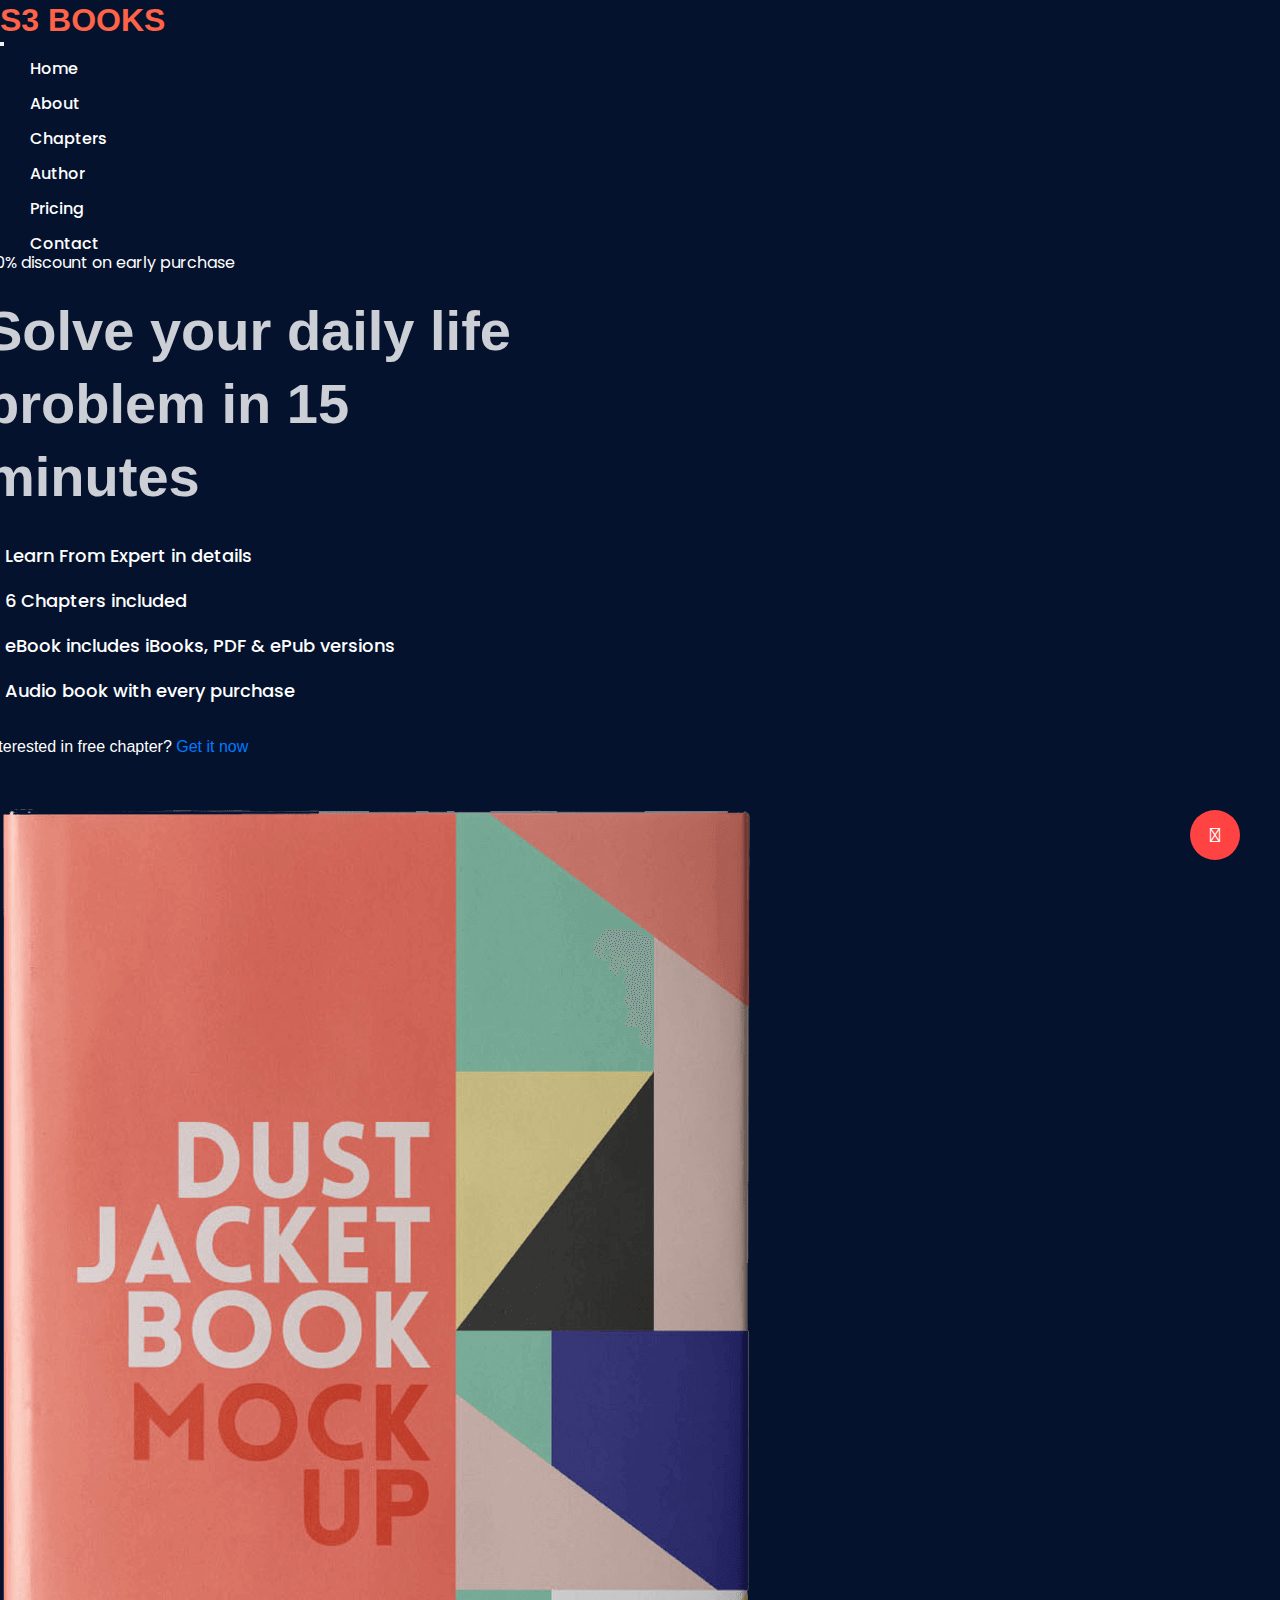
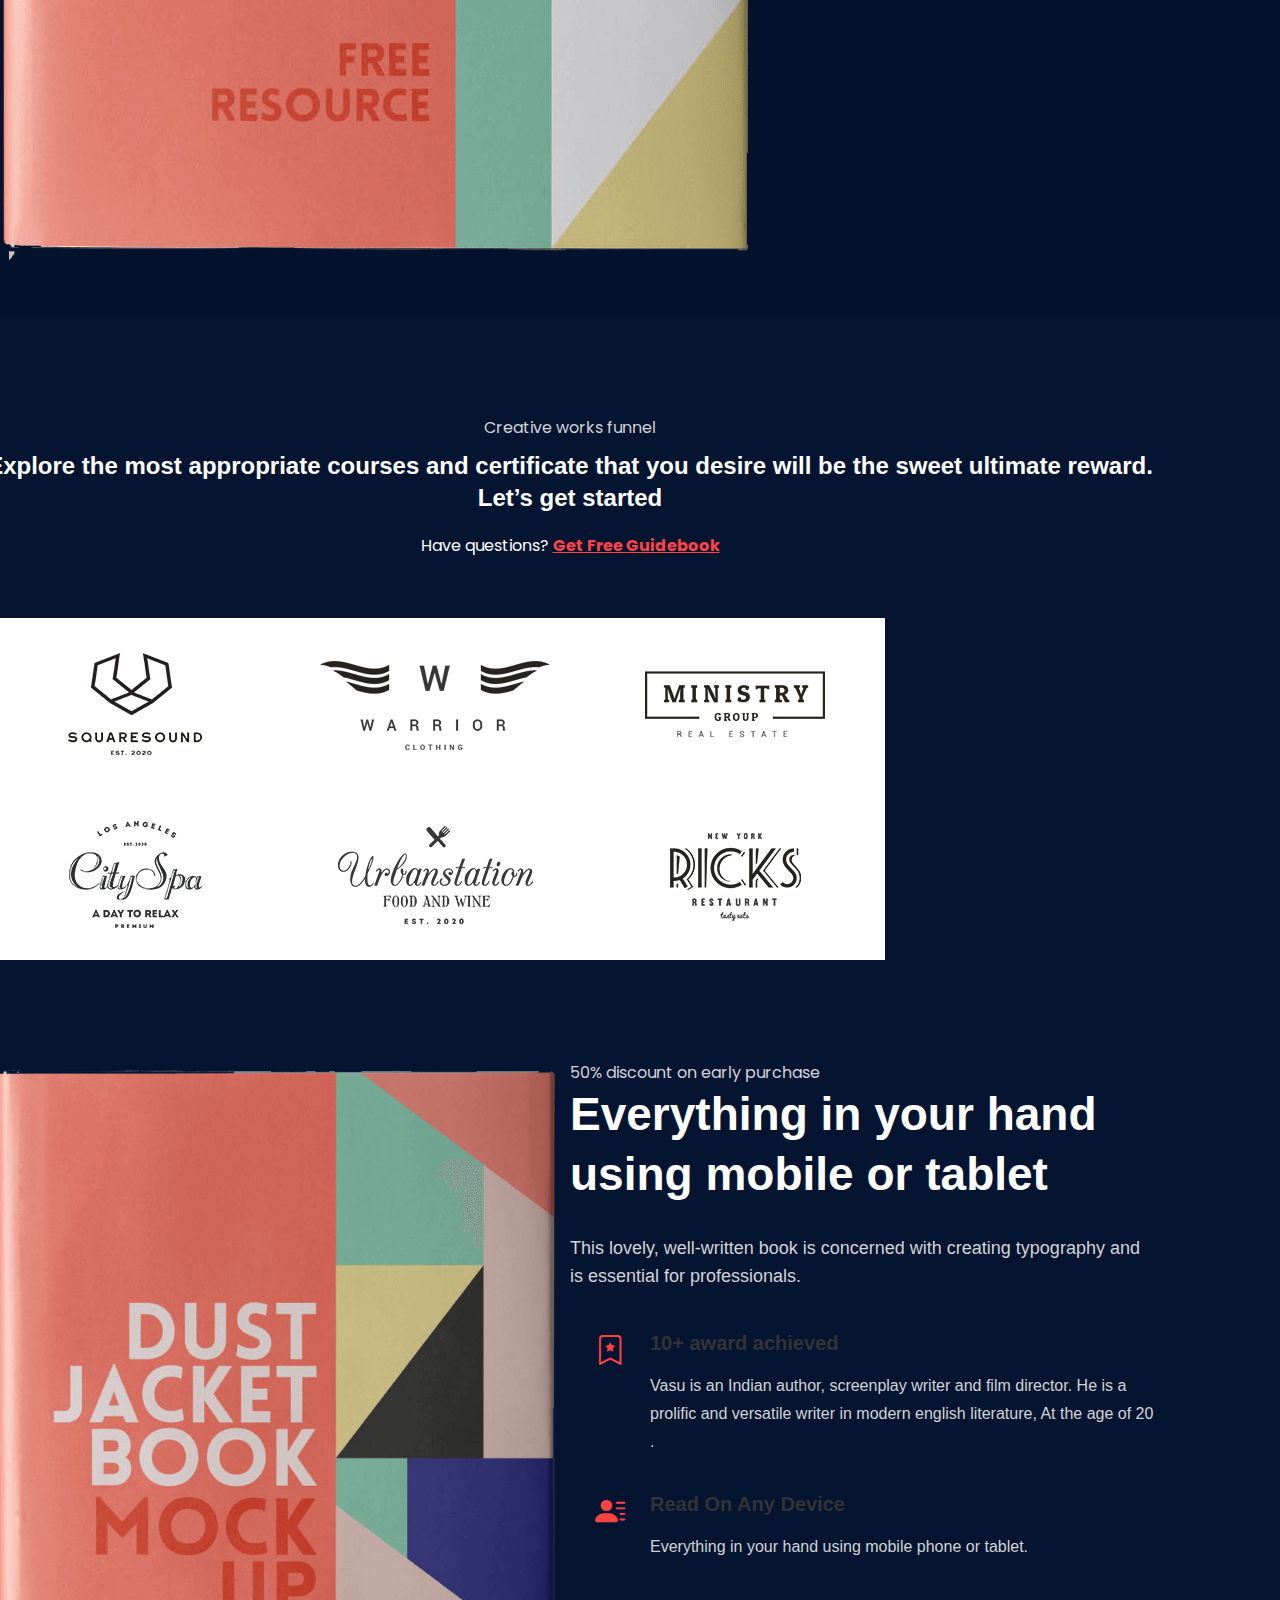
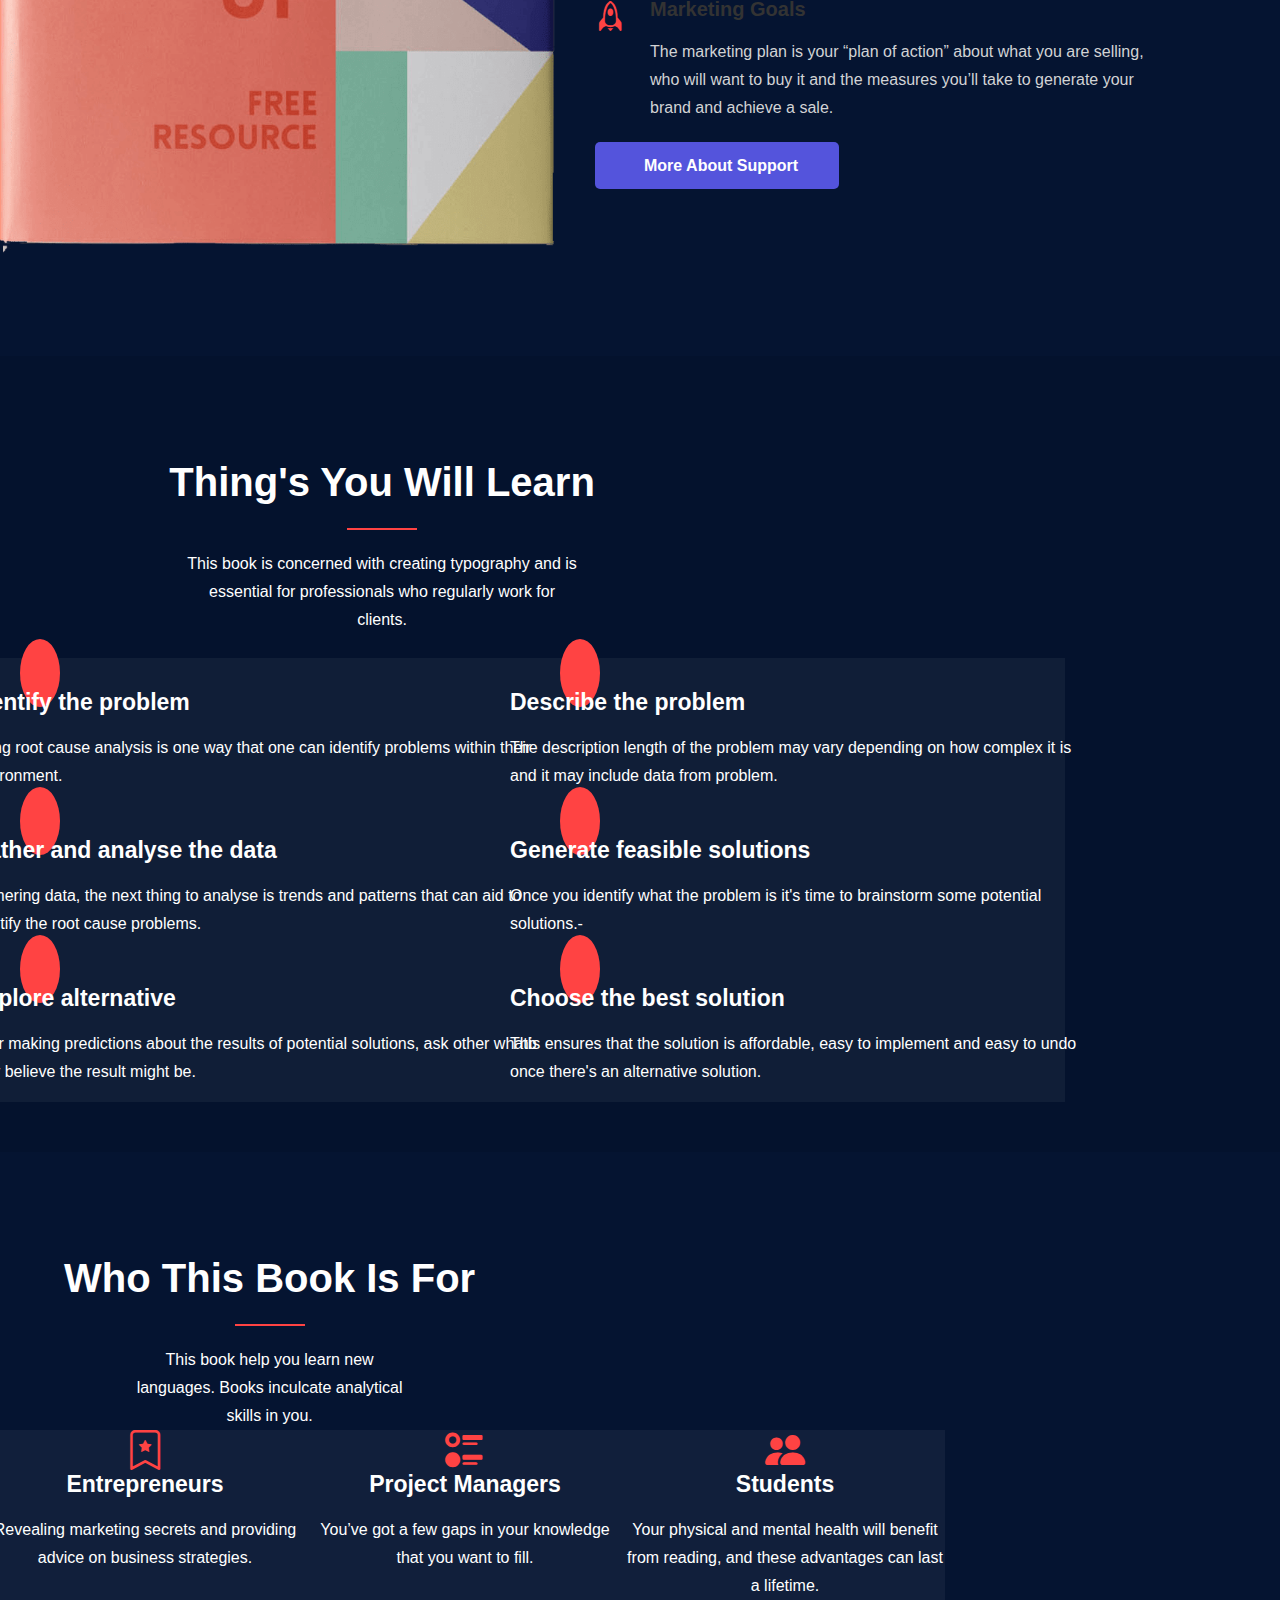
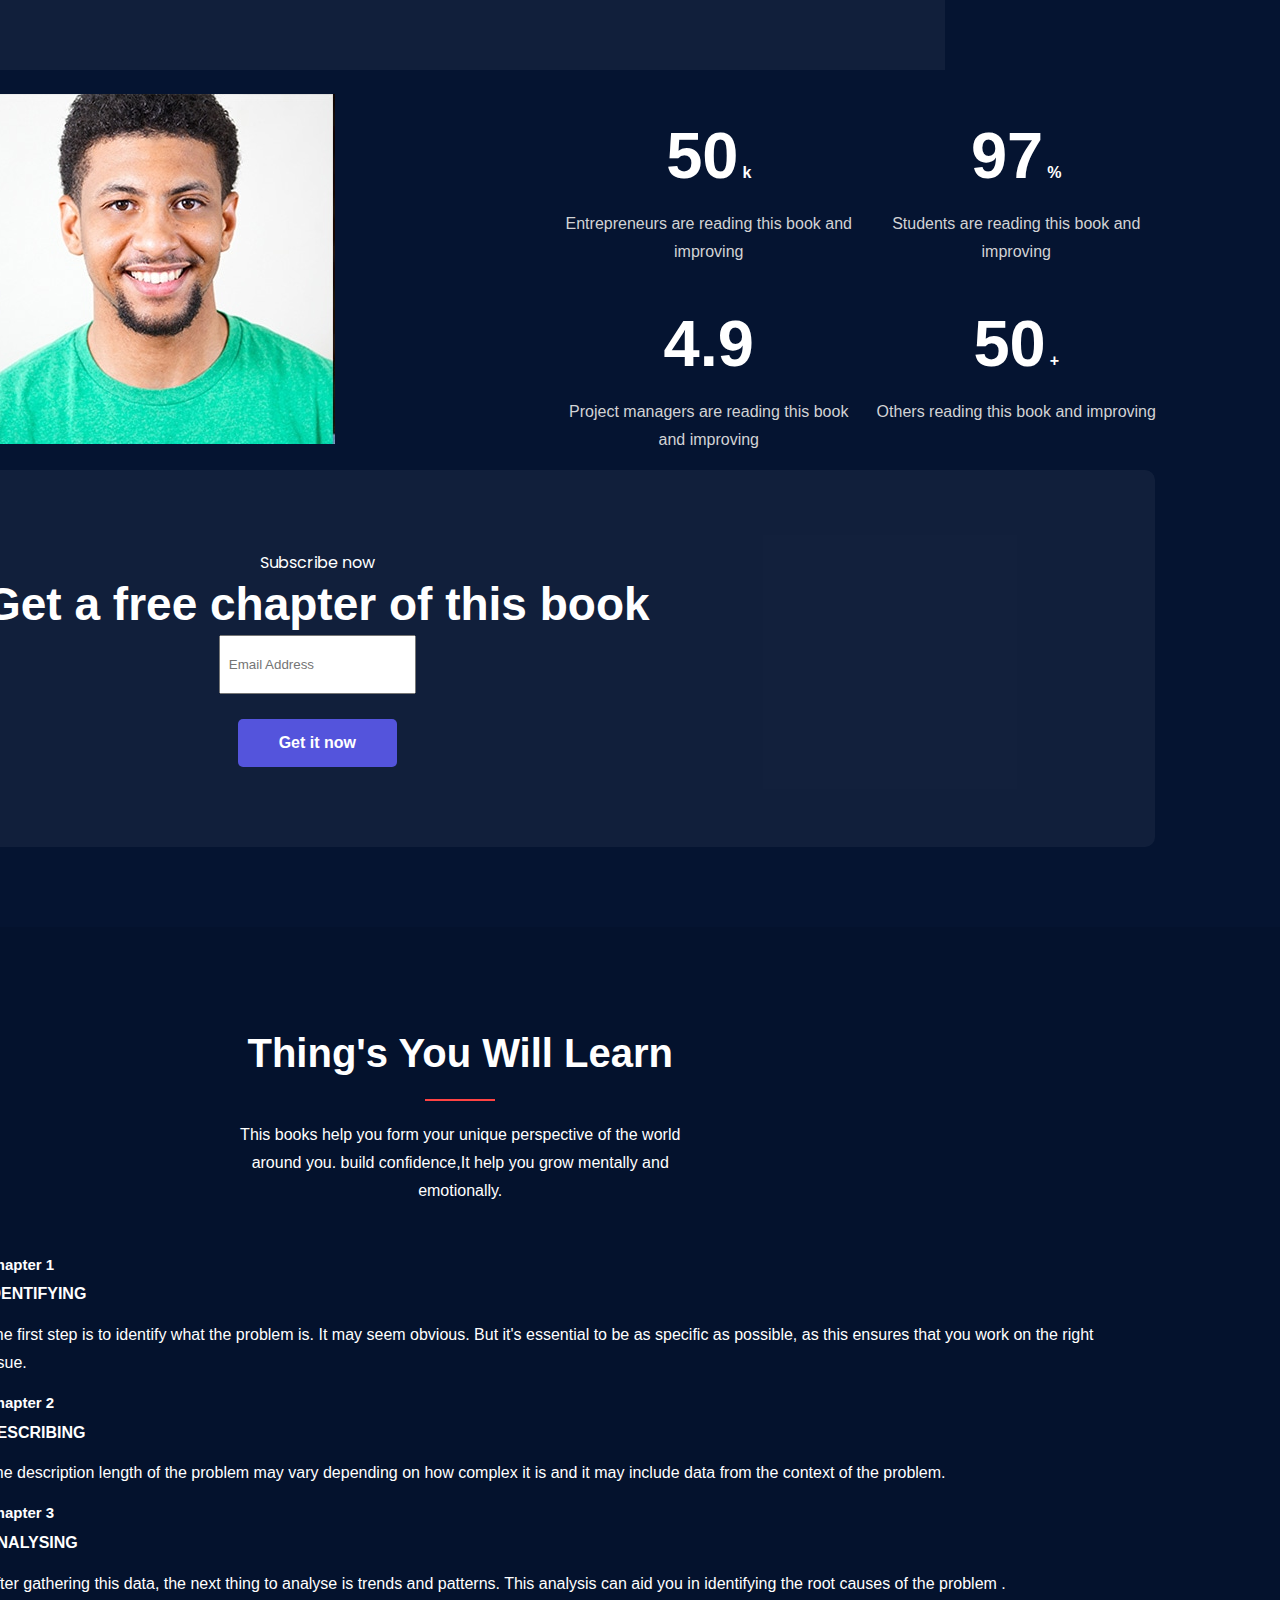
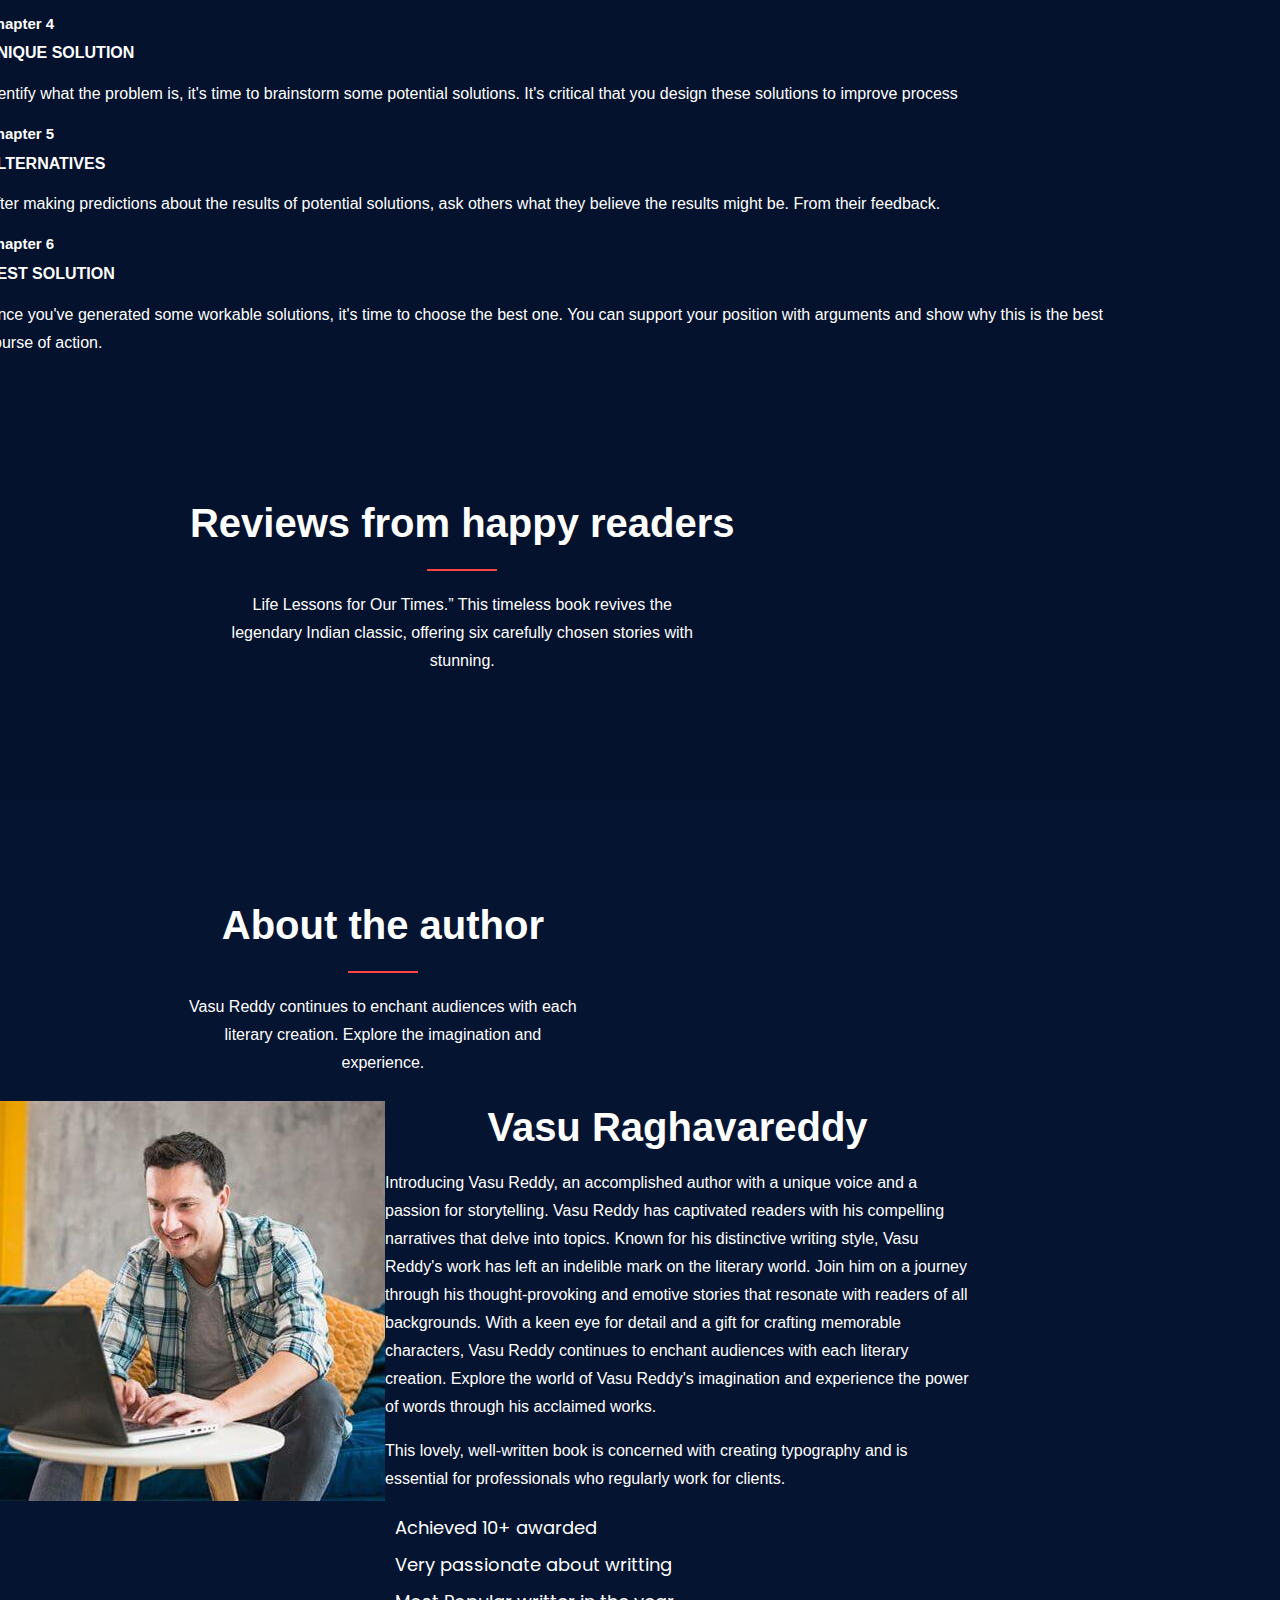
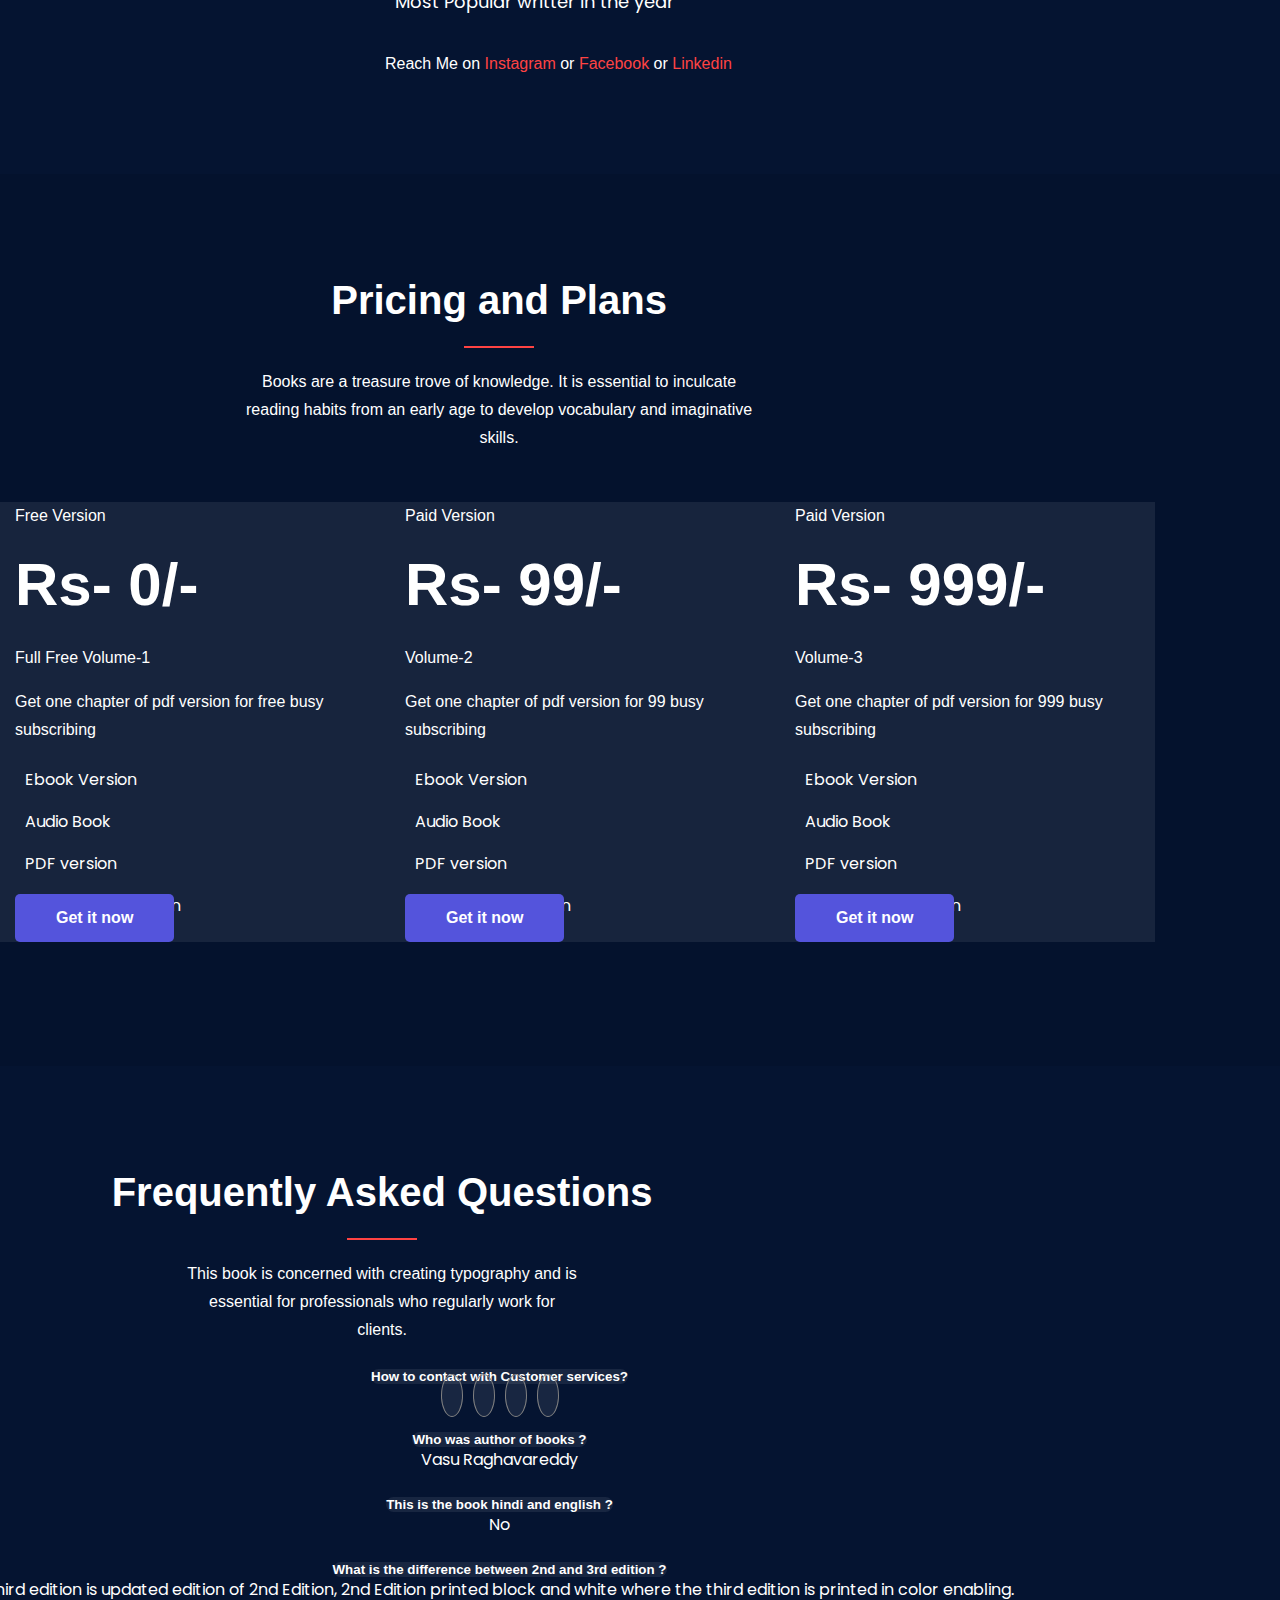
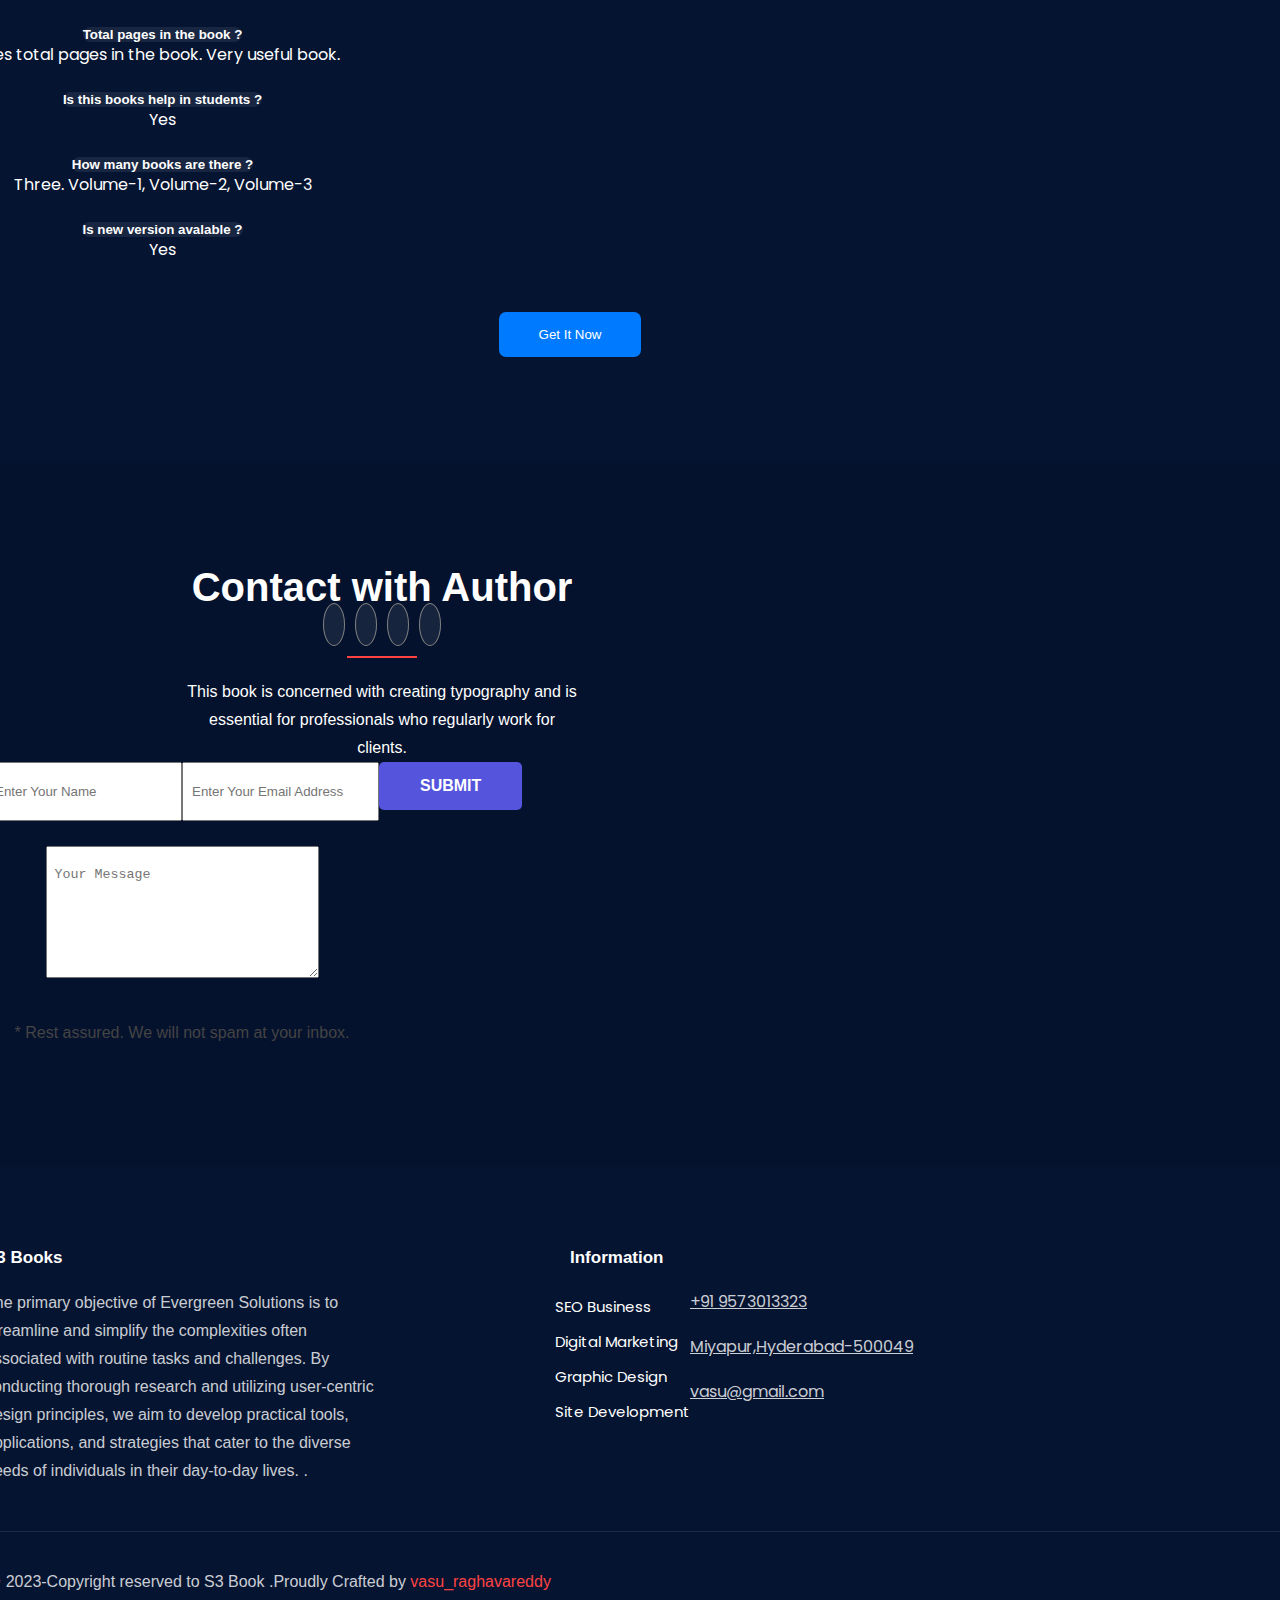
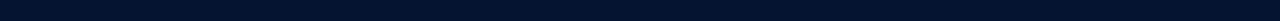
<file: index.html>
<html>
<head>
    
    <title>S3 BOOKS</title>
    
    <link href="https://cdn.jsdelivr.net/npm/bootstrap@5.3.1/dist/css/bootstrap.min.css" rel="stylesheet" integrity="sha384-4bw+/aepP/YC94hEpVNVgiZdgIC5+VKNBQNGCHeKRQN+PtmoHDEXuppvnDJzQIu9" crossorigin="anonymous">
    <link rel="stylesheet" href="https://cdn.jsdelivr.net/npm/bootstrap-icons@1.10.5/font/bootstrap-icons.css">
    <link rel="stylesheet" href="https://cdnjs.cloudflare.com/ajax/libs/font-awesome/6.4.2/css/all.min.css" integrity="sha512-z3gLpd7yknf1YoNbCzqRKc4qyor8gaKU1qmn+CShxbuBusANI9QpRohGBreCFkKxLhei6S9CQXFEbbKuqLg0DA==" crossorigin="anonymous" referrerpolicy="no-referrer" />
    <link rel="stylesheet" href="style.css">
    <script src="https://cdn.jsdelivr.net/npm/bootstrap@5.3.2/dist/js/bootstrap.bundle.min.js" integrity="sha384-C6RzsynM9kWDrMNeT87bh95OGNyZPhcTNXj1NW7RuBCsyN/o0jlpcV8Qyq46cDfL" crossorigin="anonymous"></script>
</head>
<body> 

    <div class="dark-blue">
    <div class="count">
    <div class="container">
    <nav class="navbar navbar-expand-lg bg-body-tertiar" id="nav-header">
        <div class="container-fluid">
          <h1 style="color:Tomato;">S3 BOOKS</h1>
          <button class="navbar-toggler" type="button" data-bs-toggle="collapse" data-bs-target="#navbarScroll" aria-controls="navbarScroll" aria-expanded="false" aria-label="Toggle navigation">
            <span class="navbar-toggler-icon"></span>
          </button>
          <div class="collapse navbar-collapse" id="navbarScroll">
            <ul class="navbar-nav ms-auto my-2 my-lg-0 navbar-nav-scroll" style="--bs-scroll-height: 100px;">
              <li>
                <a class="nav-link" href="#homepage.html">Home</a>
              </li>
              <li>
                <a class="nav-link" href="#abouts3">About</a>
              </li>
              <li class="nav-item dropdown">
                <a class="nav-link" href="#satya" >
                  Chapters
                </a>
              </li>
              <li class="nav-item">
                <a class="nav-link" href="#about123">Author</a>
              </li>
              <li class="nav-item">
                <a class="nav-link" href="#pricing-plan" >Pricing</a>
              </li>
              <li class="nav-item">
                <a class="nav-link" href="#contact-header">Contact</a>
              </li>
              
            </ul>
            <!-- <form class="d-flex" role="search">
              <input class="form-control me-2" type="search" placeholder="Search" aria-label="Search">
              <button class="btn btn-outline-success" type="submit">Search</button>
            </form> -->
          </div>
        </div>
      </nav>
      </div>
      </div>

    <section>
        <div class="container">
            <div class="row">
                <div class="col-md-12 col-lg-6">
                    <div class="banner-content">
                    <span>50% discount on early purchase</span>
                    <h1>Solve your daily life problem in 15 minutes</h1>
                    <ul>
                        <li><i class="fa fa-check"></i> Learn From Expert in details</li>
                        <li><i class="fa fa-check"></i> 6 Chapters included</li>
                        <li><i class="fa fa-check"></i> eBook includes iBooks, PDF & ePub versions</li>
                        <li><i class="fa fa-check"></i> Audio book with every purchase</li>
                    </ul>
                
                    
                   <p>Interested in free chapter? <a href="">Get it now</a></p>
                </div>
                </div>
                <div class="col-lg-5 mt-5 pt-5">
                    <div class="banner-img"><img src="book.png" alt="" class="img-fluid">
                    </div>
                </div>

            </div>
        </div>
    </section>
    </div>

    <section class="pt-100 center-about dark-bg-light">
      <div class="container">
        <div class="row justify-content-center">
          <div class="col-lg-8">
            <div class="section-heading text-center">
              <span>Creative works funnel</span>
              <h2>Explore the most appropriate courses and certificate that you desire will be the sweet ultimate reward. Let’s get started</h2>
              <a href="#pricing-plan">Have questions?​ <strong class="text-color">Get Free Guidebook</strong> </a>
            </div>
          </div>
        </div>
      </div>
        <section class="cta-2 clients ">
          <div class="container">
            <div class="row">
              <div class="col-lg-2 col-sm-6 ">
                <div class="client-logo"><img src="logo1.png" alt="" class="img-fluid">
                </div>
              </div>
              <div class="col-lg-2 col-sm-6">
                <div class="client-logo"><img src="logo2.png" alt="" class="img-fluid">
                </div>
              </div>
              <div class="col-lg-2 col-sm-6">
                <div class="client-logo"><img src="logo3.png" alt="" class="img-fluid">
                </div>
              </div>
              <div class="col-lg-2 col-sm-6">
                <div class="client-logo"><img src="logo4.png" alt="" class="img-fluid">
                </div>
              </div>
              <div class="col-lg-2 col-sm-6">
                <div class="client-logo"><img src="logo5.png" alt="" class="img-fluid">
                </div>
              </div>
              <div class="col-lg-2 col-sm-6">
                <div class="client-logo"><img src="logo6.png" alt="" class="img-fluid">
                </div>
              </div>
            </div>
          </div>
        </section>
        
      </section>

      <section class="about-section section-padding  dark-bg-light" id="about">
        <div class="container">
          <div class="row">
            <div class="col-lg-6 col-md-6">
              <div class="about-img"><img src="book.png" alt="" class="img-fluid">
              </div>
            </div>
            <div class="col-lg-6 col-md-6">
              <div class="section-heading"><span class="subheading">50% discount on early purchase</span>
                <h3 class="heading-title">Everything in your hand using mobile or tablet</h3>
                <p>This lovely, well-written book is concerned with creating typography and is essential for professionals.</p>
              </div>
              <div class="about-text-block"><i class="bi bi-bookmark-star"></i>
                <h4>10+ award achieved</h4>
                <p>Vasu is an Indian author, screenplay writer and film director. He is a prolific and versatile writer in modern english literature,
                   At the age of 20 .</p>
              </div>
              <div class="about-text-block"><i class="bi bi-person-lines-fill"></i>
                <h4>Read On Any Device</h4>
                <p>Everything in your hand using mobile phone or tablet. </p>
              </div>
              <div class="about-text-block"><i class="bi bi-rocket"></i>
                <h4>Marketing Goals</h4>
                <p>The marketing plan is your “plan of action” about what you are selling, 
                  who will want to buy it and the measures you’ll take to generate your brand and achieve a sale.

                </p>
              </div>
              <a class="btn btn-main-2" href="#faq"><i class="fa fa-check mr-2"></i>More About Support</a>
            </div>
          </div>
        </div>
      </section>

      <section class="middle-section">
        <div class="container pb-5 mb-4">
          <div class="row">
            <div class="col">
              <h3 id="satya">Thing's You Will Learn</h3>
              <h6></h6>
              <p class="text-white">This book is concerned with creating typography and is essential for professionals who regularly work for clients.</p>
            </div>
          </div>
        </div>
        <div class="container">
        <div class="row">
          <div class="col">
        <div class="card mb-3 check-middle" style="max-width: 540px;">
          <div class="row g-0">
            <div class="col-md-3">
              <i class="fa fa-check check-back mr-2"></i>
              <!-- <img src="..." class="img-fluid rounded-start" alt="..."> -->
            </div>
            <div class="col-md-9">
              <div class="card-body">
                <h5 class="card-title">Identify the problem</h5>
                <p class="card-text">Using root cause analysis is one way that one can identify problems within their environment.</p>
                <!-- <p class="card-text"><small class="text-body-secondary">Last updated 3 mins ago</small></p> -->
              </div>
            </div>
          </div>
        </div>
        </div>

        <div class="col">
          <div class="card mb-3 check-middle" style="max-width: 540px;">
            <div class="row g-0">
              <div class="col-md-3">
                <i class="fa fa-check check-back mr-2"></i>
                <!-- <img src="..." class="img-fluid rounded-start" alt="..."> -->
              </div>
              <div class="col-md-9">
                <div class="card-body">
                  <h5 class="card-title">Describe the problem</h5>
                  <p class="card-text">The description length of the problem may vary depending on how complex it is and it may include data from problem.</p>
                  <!-- <p class="card-text"><small class="text-body-secondary">Last updated 3 mins ago</small></p> -->
                </div>
              </div>
            </div>
          </div>
          </div>
        </div>

        <div class="row">
          <div class="col">
        <div class="card mb-3 check-middle" style="max-width: 540px;">
          <div class="row g-0">
            <div class="col-md-3">
              <i class="fa fa-check check-back mr-2"></i>
              <!-- <img src="..." class="img-fluid rounded-start" alt="..."> -->
            </div>
            <div class="col-md-9">
              <div class="card-body">
                <h5 class="card-title">Gather and analyse the data</h5>
                <p class="card-text">Gathering data, the next thing to analyse is trends and patterns that can aid to identify the root cause problems.</p>
                <!-- <p class="card-text"><small class="text-body-secondary">Last updated 3 mins ago</small></p> -->
              </div>
            </div>
          </div>
        </div>
        </div>

        <div class="col">
          <div class="card mb-3 check-middle" style="max-width: 540px;">
            <div class="row g-0">
              <div class="col-md-3">
                <i class="fa fa-check check-back mr-2"></i>
                <!-- <img src="..." class="img-fluid rounded-start" alt="..."> -->
              </div>
              <div class="col-md-9">
                <div class="card-body">
                  <h5 class="card-title">Generate feasible solutions</h5>
                  <p class="card-text">Once you identify what the problem is it's time to brainstorm some potential solutions.-</p>
                  <!-- <p class="card-text"><small class="text-body-secondary">Last updated 3 mins ago</small></p> -->
                </div>
              </div>
            </div>
          </div>
          </div>
        </div>

        <div class="row">
          <div class="col">
        <div class="card mb-3 check-middle" style="max-width: 540px;">
          <div class="row g-0">
            <div class="col-md-3">
              <i class="fa fa-check check-back mr-2"></i>
              <!-- <img src="..." class="img-fluid rounded-start" alt="..."> -->
            </div>
            <div class="col-md-9">
              <div class="card-body">
                <h5 class="card-title">Explore alternative</h5>
                <p class="card-text">After making predictions about the results of potential solutions, ask other whatb they believe the result might be.</p>
                <!-- <p class="card-text"><small class="text-body-secondary">Last updated 3 mins ago</small></p> -->
              </div>
            </div>
          </div>
        </div>
        </div>

        <div class="col">
          <div class="card mb-3 check-middle" style="max-width: 540px;">
            <div class="row g-0">
              <div class="col-md-3">
                <i class="fa fa-check check-back mr-2"></i>
                <!-- <img src="..." class="img-fluid rounded-start" alt="..."> -->
              </div>
              <div class="col-md-9">
                <div class="card-body">
                  <h5 class="card-title">Choose the best solution</h5>
                  <p class="card-text">This ensures that the solution is affordable, easy to implement and easy to undo once there's an alternative solution.</p>
                  <!-- <p class="card-text"><small class="text-body-secondary">Last updated 3 mins ago</small></p> -->
                </div>
              </div>
            </div>
          </div>
          </div>
        </div>
        </div>
      </section>

      <section class="middle-section1">
        <div class="container pb-5 mb-4">
          <div class="row">
            <div class="col">
              <h3>Who This Book Is For</h3>
              <h6></h6>
              <p class="text-white">This book help you learn new languages.
                Books inculcate analytical skills in you.</p>
            </div>
          </div>
          <div class="row pt-5 mt-4">
            <div class="col">
              <div class="card check-middle1 card-star" style="width: 20rem; height: 15rem;">
                <div class="card-body">
                  <i class="bi bi-bookmark-star"></i>
                  <h5 class="card-title">Entrepreneurs</h5>
                  <p class="card-text">Revealing marketing secrets and providing advice on business strategies.
                  </p>
                  <!-- <a href="#" class="btn btn-primary">Go somewhere</a> -->
                </div>
              </div>
            </div>
            <div class="col">
              <div class="card check-middle1 card-star" style="width: 20rem; height: 15rem;">
                <div class="card-body">
                  <i class="bi bi-ui-radios"></i>
                  <h5 class="card-title">Project Managers</h5>
                  <p class="card-text">You’ve got a few gaps in your knowledge that you want to fill.</p>
                  <!-- <a href="#" class="btn btn-primary">Go somewhere</a> -->
                </div>
              </div>
            </div>
            <div class="col">
              <div class="card check-middle1 card-star" style="width: 20rem; height: 15rem;">
                <div class="card-body">
                  <i class="bi bi-people-fill"></i>
                  <h5 class="card-title">Students</h5>
                  <p class="card-text">Your physical and mental health will benefit from reading, and these advantages can last a lifetime.</p>
                  <!-- <a href="#" class="btn btn-primary">Go somewhere</a> -->
                </div>
              </div>
            </div>

          </div>
        </div>


        <section class="counter-wrap pb-100 dark-bg-light">
          <div class="container">
            <div class="row align-items-center">
              <div class="col-lg-6">
                <div class="about-counter-img"><img src="about.jpg" alt="" class="img-fluid">
                </div>
              </div>
              <div class="col-lg-6">
                <div class="row">
                  <div class="col-lg-6 col-md-6">
                    <div class="counter-item"><i class="ti-desktop"></i>
                      <div class="count">
                        <span class="counter h2">50</span>
                        <span class="h2">k</span>
                      </div>
                      <p>Entrepreneurs are reading this book and improving</p>
                    </div>
                  </div>
                  <div class="col-lg-6 col-md-6">
                    <div class="counter-item">
                      <i class="ti-agenda"></i>
                      <div class="count">
                        <span class="counter h2">97</span>
                        <span class="h2">%</span>
                      </div>
                      <p>Students are reading this book and improving</p>
                    </div>
                  </div>
                  <div class="col-lg-6 col-md-6">
                    <div class="counter-item">
                      <i class="ti-heart"></i>
                      <div class="count">
                        <span class="counter h2">4.9</span>
                        <span class="h2"></span>
                      </div>
                      <p>Project managers are reading this book and improving</p>
                    </div>
                  </div>
                  <div class="col-lg-6 col-md-6">
                    <div class="counter-item">
                      <i class="ti-microphone-alt"></i>
                      <div class="count">
                        <span class="counter h2">50</span>
                        <span class="h2">+</span>
                      </div>
                      <p>Others reading this book and improving</p>
                    </div>
                  </div>
                </div>
              </div>
            </div>
          </div>
        </section>

        <section class="cta pb-100 dark-bg-light mt-5 pt-5">
          <div class="container">
            <div class="row text-center justify-content-center cta-inner bg-white-50">
              <div class="col-lg-8">
                <div class="cta-content">
                  <span class="subheading2 mt-5">Subscribe now</span>
                  <h2 class="heading-title">Get a free chapter of this book</h2>
                  <form action="#" class="subsribe">
                    <div class="form-group">
                      <input type="text" class="form-control mt-4" placeholder="Email Address">
                    </div>
                   <!-- <button class="btn btn-main w-100" onclick="submit()">
                      SUBMIT 
                    </button>
                    <p>* eBook includes iBooks, PDF &amp; ePub versions</p>
                  
                  </form>
                    Alert box function 
                    <script>
                      function submit() {
                        alert("Your Email Have Been Registered");
                      }
                    </script> -->
                    <div>
                      <button class="btn btn-main-2" onclick="myfun2()">
                        Get it now 
                      </button>
                <script>
                  function myfun2(){
                    alert(" Subscribed your Email address Successfully")
                  }
                </script>
                </div>
                 
                </div>
              </div>
            </div>
          </div>
        </section>
        
        </section>

        <section class="middle-section">
          <div class="container pb-5 mb-4">
            <div class="row">
              <div class="col">
                <h3>Thing's You Will Learn</h3>
                <h6></h6>
                <p class="text-white">This books help you form your unique perspective of the world around you.
                  build confidence,It help you grow mentally and emotionally.</p>
              </div>
            </div>

            <div class="part-size">
              <div class="row">
                <div class="col part-one">
                  <h5>Chapter 1</h5>
                  <h4>IDENTIFYING</h4>
                  <p>The first step is to identify what the problem is. It may seem obvious. But it's essential to be as specific as possible, as this ensures that you work on the right issue.</p>
                </div>
                <div class="col part-one">
                  <h5>Chapter 2</h5>
                  <h4>DESCRIBING</h4>
                  <p>The description length of the problem may vary depending on how complex it is and it may include data from the context of the problem.

                  </p>
                </div>
                <div class="col part-one">
                  <h5>Chapter 3</h5>
                  <h4>ANALYSING</h4>
                  <p>After gathering this data, the next thing to analyse is trends and patterns. This analysis can aid you in identifying the root causes of the problem .</p>
                </div>
              </div>
              <div class="row pt-4">
                <div class="col part-one">
                  <h5>Chapter 4</h5>
                  <h4>UNIQUE SOLUTION</h4>
                  <p>identify what the problem is, it's time to brainstorm some potential solutions. It's critical that you design these solutions to improve process</p>
                </div>
                <div class="col part-one">
                  <h5>Chapter 5</h5>
                  <h4>ALTERNATIVES</h4>
                  <p>After making predictions about the results of potential solutions, ask others what they believe the results might be. From their feedback.</p>
                </div>
                <div class="col part-one">
                  <h5>Chapter 6</h5>
                  <h4>BEST SOLUTION</h4>
                  <p>Once you've generated some workable solutions, it's time to choose the best one. You can support your position with arguments and show why this is the best course of action. </p>
                </div>
              </div>
              <!--<div class="row pt-4">
                <div class="col part-one">
                  <h5>Chapter 7</h5>
                  <h4>The rise of trend Design</h4>
                  <p>Well-written book is concerned with creating typography and is essential for professionals who regularly</p>
                </div>
                <div class="col part-one">
                  <h5>Chapter 8</h5>
                  <h4>The rise of trend Design</h4>
                  <p>Well-written book is concerned with creating typography and is essential for professionals who regularly</p>
                </div>
                <div class="col part-one">
                  <h5>Chapter 9</h5>
                  <h4>The rise of trend Design</h4>
                  <p>Well-written book is concerned with creating typography and is essential for professionals who regularly</p>
                </div>-->
              </div>
            </div>

          </div>
          <section class="middle-section">
            <div class="container pb-5 mb-4">
              <div class="row">
                <div class="col">
                  <h3>Reviews from happy readers</h3>
                  <h6></h6>
                  <p class="text-white">Life Lessons for Our Times.” This timeless book revives the legendary Indian classic, offering six carefully chosen stories with stunning.</p>
                </div>
              </div>
              </div>
              </section>
          </section>

          <section class="middle-section2">
            <div class="container pb-5 mb-4">
              <div class="row">
                <div class="col">
                  <h3 id="about123">About the author</h3>
                  <h6></h6>
                  <p class="text-white"> Vasu Reddy continues to enchant audiences with each literary creation. Explore the imagination and experience.</p>
                </div>
              </div>
              </div>
              <div class="container">
              <div class="row">
                <div class="col-lg-5 col-md-6">
                  <div class="auhtor-img mb-4 mb-lg-0">
                    <img src="satya.jpg" alt="" class="img-fluid">
                  </div>
                </div>
                <div class="col-lg-6 col-md-6">
                  <div class="section-heading mb-0">
                    <h3 class="heading-title text-start">Vasu Raghavareddy</h3>
                    <p>Introducing Vasu Reddy, an accomplished author with a unique voice and a passion 
                      for storytelling. Vasu Reddy has captivated readers with his compelling narratives 
                      that delve into topics. Known for his distinctive writing style, Vasu Reddy's work 
                      has left an indelible mark on the literary world. Join him on a journey through his
                       thought-provoking and emotive stories that resonate with readers of all backgrounds. 
                       With a keen eye for detail and a gift for crafting memorable characters, Vasu Reddy 
                       continues to enchant audiences with each literary creation. Explore the world of Vasu Reddy's
                        imagination and experience the power of words through his acclaimed works.</p>
                    <p>This lovely, well-written book is concerned with creating typography and is essential 
                      for professionals who regularly work for clients.</p>
                  </div>
                  <div class="author-desc">
                    <ul class="list-unstyled">
                      <li><i class="fa fa-check"></i>  Achieved 10+ awarded</li>
                      <li><i class="fa fa-check"></i> Very passionate about writting</li>
                      <li><i class="fa fa-check"></i>  Most Popular writter in the year</li>
                    </ul>
                    <p class="sect">Reach Me on <a href="https://www.instagram.com/vasu_raghavareddy/?igshid=NzZlODBkYWE4Ng%3D%3D">Instagram</a> or <a href="https://www.facebook.com/vasu.ragavareddy?mibextid=ZbWKwL/">Facebook</a> or <a href="https://www.linkedin.com/in/srinivasareddy-raghavareddy-72942a25b?utm_source=share&utm_campaign=share_via&utm_content=profile&utm_medium=android_app/">Linkedin</a></p>
                  </div>
                </div>
              </div>
              </div>
              </section>

              <section class="middle-section3">
                <div class="container pb-5 mb-4">
                  <div class="row">
                    <div class="col">
                      <h3 id="pricing-plan">Pricing and Plans</h3>
                      <h6></h6>
                      <p class="text-white">Books are a treasure trove of knowledge. It is essential to inculcate reading habits from an early age to develop vocabulary and imaginative skills.</p>
                    </div>
                  </div>
                  
                  

                    <div class="row row-cols-1 row-cols-md-3 g-4">
                      <div class="col-lg-4 col-md-6">
                        <div class="card h-100 card-total">
                          <!-- <img src="..." class="card-img-top" alt="..."> -->
                          <div class="card-body">
                            <p>Free Version</p>
                            <h1 class="card-title">Rs- 0/-</h1>
                            <p class="card-text">Full Free Volume-1</p>
                            <p>Get one chapter of pdf version for free busy subscribing</p>
                            <ul class="pricing-features">
                              <li><i class="fa fa-circle"></i> Ebook Version </li>
                              <li><i class="fa fa-circle"></i> Audio Book</li>
                              <li><i class="fa fa-circle"></i> PDF version</li>
                              <li><i class="fa fa-circle"></i> hardcover variation</li>
                            </ul>
                          </div>
                          <div class="card-footer">
                            <div class="pricing-footer">
                             <!-- <a class="btn btn-main-2" onclick="myfunction()">Get it now</a>-->
                             <div>
                              <button class="btn btn-main-2" onclick="myfun1()">
                                Get it now 
                              </button>
                        <script>
                          function myfun1(){
                            alert(" Subscription added Successfully")
                          }
                        </script>
                        </div>
                            </div>
                          </div>
                        </div>
                      </div>
                      <div class="col-lg-4 col-md-6">
                        <div class="card h-100 card-total">
                          <!-- <img src="..." class="card-img-top" alt="..."> -->
                          <div class="card-body">
                            <p>Paid Version</p>
                            <h1 class="card-title">Rs- 99/-</h1>
                            <p class="card-text">Volume-2</p>
                            <p>Get one chapter of pdf version for 99 busy subscribing</p>
                            <ul class="pricing-features">
                              <li><i class="fa fa-circle"></i> Ebook Version </li>
                              <li><i class="fa fa-circle"></i> Audio Book</li>
                              <li><i class="fa fa-circle"></i> PDF version</li>
                              <li><i class="fa fa-circle"></i> hardcover variation</li>
                            </ul>
                          </div>
                          <div class="card-footer">
                            <div class="pricing-footer">
                              <!--<a class="btn btn-main-2" href="/home-03">Get it now</a>-->
                              <div>
                                <button class="btn btn-main-2" onclick="myfun11()">
                                  Get it now 
                                </button>
                          <script>
                            function myfun11(){
                              alert("you will pay 99 rupees on Gpay 9573013323 after we will add the subscription ")
                            }
                          </script>
                          </div>
                            </div>
                          </div>
                        </div>
                      </div>
                      <div class="col-lg-4 col-md-6">
                        <div class="card h-100 card-total">
                          <!-- <img src="..." class="card-img-top" alt="..."> -->
                          <div class="card-body">
                            <p>Paid Version</p>
                            <h1 class="card-title">Rs- 999/-</h1>
                            <p class="card-text">Volume-3</p>
                            <p>Get one chapter of pdf version for 999 busy subscribing</p>
                            <ul class="pricing-features">
                              <li><i class="fa fa-circle"></i> Ebook Version </li>
                              <li><i class="fa fa-circle"></i> Audio Book</li>
                              <li><i class="fa fa-circle"></i> PDF version</li>
                              <li><i class="fa fa-circle"></i> hardcover variation</li>
                            </ul>
                          </div>
                          <div class="card-footer">
                            <div class="pricing-footer">
                              <!--<a class="btn btn-main-2" href="/home-03">Get it now</a>-->
                              <div>
                                <button class="btn btn-main-2" onclick="myfun22()">
                                  Get it now 
                                </button>
                          <script>
                            function myfun22(){
                              alert("you will pay 999 rupees to Anush Gpay 9392313484 after we will add the subscription ")
                            }
                          </script>
                          </div>
                            </div>
                          </div>
                        </div>
                      </div>
                    </div>
                  </div>
                </div>
                  </div>
                  
                  </section>

                  <section class="middle-section4">
                    <div class="container pb-5 mb-4 text-center">
                      <div class="row">
                        <div class="col">
                          <h3 id="faq">Frequently Asked Questions</h3>
                          <h6></h6>
                          <p class="text-white">This book is concerned with creating typography and is essential for professionals who regularly work for clients.</p>
                        </div>
                      </div>

                      <div class="row">
                        <div class="col">
                      <div class="accordion" id="accordionExample">
                        <div class="accordion-ite accord">
                          <h2 class="accordion-head">
                            <button class="accordion-button account " type="button" data-bs-toggle="collapse" data-bs-target="#collapseOne" aria-expanded="tru" aria-controls="collapseOne">
                              How to contact with Customer services?
                            </button>
                          </h2>
                          <div id="collapseOne" class="accordion-collapse collapse show" data-bs-parent="#accordionExample">
                            <div class="accordion-body">
                              <div class="main-menu-wrapper__social social-links">
                                <a href="https://www.instagram.com/vasu_raghavareddy/?igshid=NzZlODBkYWE4Ng%3D%3D" target="_blank"><i class="fab fa-instagram"></i></a>
                                <a href="https://www.facebook.com/vasu.ragavareddy?mibextid=ZbWKwL/" target="_blank" class="clr-fb"><i class="fab fa-facebook"></i></a>
                                <a href="https://in.pinterest.com/" target="_blank" class="clr-dri"><i class="fab fa-pinterest-p"></i></a>
                                <!-- <a href="https://www.instagram.com/7itechsolutionskphb/" target="_blank" class="clr-ins"><i class="fab fa-instagram"></i></a> -->
                                <!-- <a href="https://www.quora.com/profile/7ITECH-SOLUTIONS" target="_blank" class="clr-ins"><i class="fab fa-quora"></i></a> -->
                                <a href="https://www.linkedin.com/in/srinivasareddy-raghavareddy-72942a25b?utm_source=share&utm_campaign=share_via&utm_content=profile&utm_medium=android_app/" target="_blank" class="clr-ins"><i class="fab fa-linkedin"></i></a>
                                <!-- <a href="https://www.youtube.com/channel/UCuqe-SVYF5QG1mlwGEjhUYQ" target="_blank" class="clr-ins"><i class="fab fa-youtube"></i></a> -->
                            </div>
                            </div>
                          </div>
                        </div>
                        <div class="accordion-ite accord">
                          <h2 class="accordion-head">
                            <button class="accordion-button account " type="button" data-bs-toggle="collapse" data-bs-target="#collapsetwo" aria-expanded="tru" aria-controls="collapsetwo">
                              Who was author of books ?
                            </button>
                          </h2>
                          <div id="collapsetwo" class="accordion-collapse collapse" data-bs-parent="#accordionExample">
                            <div class="accordion-body">
                               Vasu Raghavareddy
                            </div>
                          </div>
                        </div>
                        <div class="accordion-ite accord">
                          <h2 class="accordion-head">
                            <button class="accordion-button account collapsed" type="button" data-bs-toggle="collapse" data-bs-target="#collapsethree" aria-expanded="tru" aria-controls="collapsethree">
                              This is the book hindi and english ?
                            </button>
                          </h2>
                          <div id="collapsethree" class="accordion-collapse collapse" data-bs-parent="#accordionExample">
                            <div class="accordion-body">
                              No
                            </div>
                          </div>
                        </div>
                        <div class="accordion-ite accord">
                          <h2 class="accordion-head">
                            <button class="accordion-button account collapsed" type="button" data-bs-toggle="collapse" data-bs-target="#collapsefour" aria-expanded="tru" aria-controls="collapsefour">
                              What is the difference between 2nd and 3rd edition ?
                            </button>
                          </h2>
                          <div id="collapsefour" class="accordion-collapse collapse" data-bs-parent="#accordionExample">
                            <div class="accordion-body">
                              Third edition is updated edition of 2nd Edition, 2nd Edition printed block and white where the third edition is printed in color enabling.
                            </div>
                          </div>
                        </div>
                      </div>
                      </div>
                      <div class="col">
                        <div class="accordion" id="accordionPanelsStayOpenExample">
                          <div class="accordion-ite accord">
                            <h2 class="accordion-head">
                              <button class="accordion-button account " type="button" data-bs-toggle="collapse" data-bs-target="#collapsefive" aria-expanded="tru" aria-controls="collapsefive">
                                Total pages in the book ?
                              </button>
                            </h2>
                            <div id="collapsefive" class="accordion-collapse collapse" data-bs-parent="#accordionExample">
                              <div class="accordion-body">
                                Yes total pages in the book. Very useful book.
                              </div>
                            </div>
                          </div>
                          <div class="accordion-ite accord">
                            <h2 class="accordion-head">
                              <button class="accordion-button account " type="button" data-bs-toggle="collapse" data-bs-target="#collapsesix" aria-expanded="tru" aria-controls="collapsesix">
                                Is this books help in students ?
                              </button>
                            </h2>
                            <div id="collapsesix" class="accordion-collapse collapse" data-bs-parent="#accordionExample">
                              <div class="accordion-body">
                                Yes
                              </div>
                            </div>
                          </div>
                          <div class="accordion-ite accord">
                            <h2 class="accordion-head">
                              <button class="accordion-button account " type="button" data-bs-toggle="collapse" data-bs-target="#collapseseven" aria-expanded="true" aria-controls="collapseseven">
                                How many books are there ?
                              </button>
                            </h2>
                            <div id="collapseseven" class="accordion-collapse collapse" data-bs-parent="#accordionExample">
                              <div class="accordion-body">
                                Three. Volume-1, Volume-2, Volume-3
                              </div>
                            </div>
                          </div>
                          <div class="accordion-ite accord">
                            <h2 class="accordion-head">
                              <button class="accordion-button account " type="button" data-bs-toggle="collapse" data-bs-target="#collapseeight" aria-expanded="tru" aria-controls="collapseeight">
                                Is new version avalable ?
                              </button>
                            </h2>
                            <div id="collapseeight" class="accordion-collapse collapse" data-bs-parent="#accordionExample">
                              <div class="accordion-body">
                                Yes
                              </div>
                            </div>
                          </div>
                        </div>
                      </div>
                    </div>
                      <button class="button-button"><a href="#">Get It Now </a></button>
                      </div>
                      </section>

                      <section class="middle-section5">
                        <div class="container pb-5 mb-4 text-center">
                          <div class="row">
                            <div class="col">
                              <h3 id="contact-header">Contact with Author</h3>
                              <div class="main-menu-wrapper__social social-links">
                                <a href="https://www.instagram.com/vasu_raghavareddy/?igshid=NzZlODBkYWE4Ng%3D%3D" target="_blank"><i class="fab fa-instagram"></i></a>
                                <a href="https://www.facebook.com/vasu.ragavareddy?mibextid=ZbWKwL/" target="_blank" class="clr-fb"><i class="fab fa-facebook"></i></a>
                                <a href="https://in.pinterest.com/" target="_blank" class="clr-dri"><i class="fab fa-pinterest-p"></i></a>
                                <!-- <a href="https://www.instagram.com/7itechsolutionskphb/" target="_blank" class="clr-ins"><i class="fab fa-instagram"></i></a> -->
                                <!-- <a href="https://www.quora.com/profile/7ITECH-SOLUTIONS" target="_blank" class="clr-ins"><i class="fab fa-quora"></i></a> -->
                                <a href="https://www.linkedin.com/in/srinivasareddy-raghavareddy-72942a25b?utm_source=share&utm_campaign=share_via&utm_content=profile&utm_medium=android_app/" target="_blank" class="clr-ins"><i class="fab fa-linkedin"></i></a>
                                <!-- <a href="https://www.youtube.com/channel/UCuqe-SVYF5QG1mlwGEjhUYQ" target="_blank" class="clr-ins"><i class="fab fa-youtube"></i></a> -->
                            </div>
                              <h6></h6>
                              <p class="text-white">This book is concerned with creating typography and is essential for professionals who regularly work for clients.</p>
                            </div>
                          </div>

                          <div class="row justify-content-center">
                            <div class="col-lg-10 col-sm-12 col-md-12">
                              <form class="contact__form form-row contact-form " method="post" action="mail.php" id="contactForm">
                                <div class="row">
                                  <div class="col-12">
                                    <div class="alert alert-success contact__msg" role="alert" style="display: none;">Your message was sent successfully.</div>
                                  </div>
                                </div>
                                <div class="name mt-4">
                                <div class="col-lg-6 pe-3">
                                  <div class="form-group">
                                    <input type="text" id="name" name="name" class="form-control" placeholder="Enter Your Name" fdprocessedid="voan8">
                                  </div>
                                </div>
                                <div class="col-lg-6">
                                  <div class="form-group">
                                    <input type="text" name="email" id="email" class="form-control" placeholder="Enter Your Email Address" fdprocessedid="sr2df">
                                  </div>
                                </div>
                                </div>
                                <div class="col-lg-12">
                                  <div class="form-group">
                                    <textarea id="message" name="message" cols="30" rows="6" class="form-control" placeholder="Your Message"></textarea>
                                  </div>
                                </div>
                                <div class="col-lg-12">
                                  <div class="d-lg-flex justify-content-between mt-4"><p class="text-light">* Rest assured. We will not spam at your inbox.</p>
                                    <!--input id="submit" name="submit" type="submit" class="btn btn-main-2" value="Send Message" fdprocessedid="kpk3ll6" onclick="submited()">-->
                                   
                                  </div>
                                </div>
                              </form>
                            </div>
                                <div>
                                  <button class="btn btn-main-2" onclick="myfunction()">
                                     SUBMIT
                                  </button>
                            <script>
                              function myfunction(){
                                alert("Message Successfully Sent...")
                              }
                            </script>
                            </div>
                          </div>
                          </div>
                          </section>

                          <section class="footer pt-120 dark-bg-light">
                            <div class="container">
                              <div class="row">
                                <div class="col-lg-4 mr-auto col-sm-6 col-md-12">
                                  <div class="widget footer-widget mb-5 mb-lg-0">
                                    <h5 class="widget-title" id="abouts3">S3 Books</h5>
                                    <p class="mt-3">The primary objective of Evergreen Solutions is to streamline and simplify
                                       the complexities often associated with routine tasks and challenges. By conducting thorough 
                                       research and utilizing user-centric design principles, we aim to develop practical tools, applications, 
                                       and strategies that cater to the diverse needs of individuals in their day-to-day lives. .</p>
                                  </div>
                                </div>
                                <div class="col-lg-6 col-sm-6 col-md-12">
                                  <div class="footer-widget mb-5 mb-lg-0">
                                    <h5 class="widget-title">Information</h5>
                                  </div>
                                  <div class="row">
                                    <div class="col-lg-5 col-md-6">
                                      <ul class="list-unstyled footer-links">
                                        <li><a href="/home-03">SEO Business</a></li>
                                        <li><a href="/home-03">Digital Marketing</a></li>
                                        <li><a href="/home-03">Graphic Design</a></li>
                                        <li><a href="/home-03">Site Development</a></li>
                                      </ul>
                                    </div>
                                    <div class="col-lg-6 col-md-6">
                                      <div class="footer-widget footer-contact mb-5 mb-lg-0">
                                        <ul class="list-unstyled">
                                          <li> +91 9573013323</li>
                                          <li>Miyapur,Hyderabad-500049</li>
                                          <li>vasu@gmail.com</li>
                                        </ul>
                                      </div>
                                    </div>
                                  </div>
                                </div>
                              </div>
                            </div>
                            <div class="footer-btm">
                              <div class="container">
                                <div class="row">
                                  <div class="col-lg-6">
                                    <div class="copyright">
                                      <p>@ 2023-Copyright reserved to S3 Book .Proudly Crafted by <a href="https://www.linkedin.com/in/srinivasareddy-raghavareddy-72942a25b?utm_source=share&utm_campaign=share_via&utm_content=profile&utm_medium=android_app/">vasu_raghavareddy</a> </p>
                                    </div>
                                  </div>
                                </div>
                              </div>
                            </div>
                            <div class="fixed-btm-top">
                              <a href="#nav-header" class="js-scroll-trigger scroll-to-top reveal"><i class="fa fa-angle-up"></i></a>
                            </div>
                          </section>


                          <div class="row">
                            <div class="col">
                              <!--<button class="position-relative p-3">submit <span class="position-absolute top-0 start-0   translate-middle">+99</span></button>-->
                            </div>
                          </
                          



    <script src="https://cdn.jsdelivr.net/npm/bootstrap@5.3.1/dist/js/bootstrap.bundle.min.js" integrity="sha384-HwwvtgBNo3bZJJLYd8oVXjrBZt8cqVSpeBNS5n7C8IVInixGAoxmnlMuBnhbgrkm" crossorigin="anonymous"></script>
    <script src="script.js"></script>
</body>
</html>
</file>
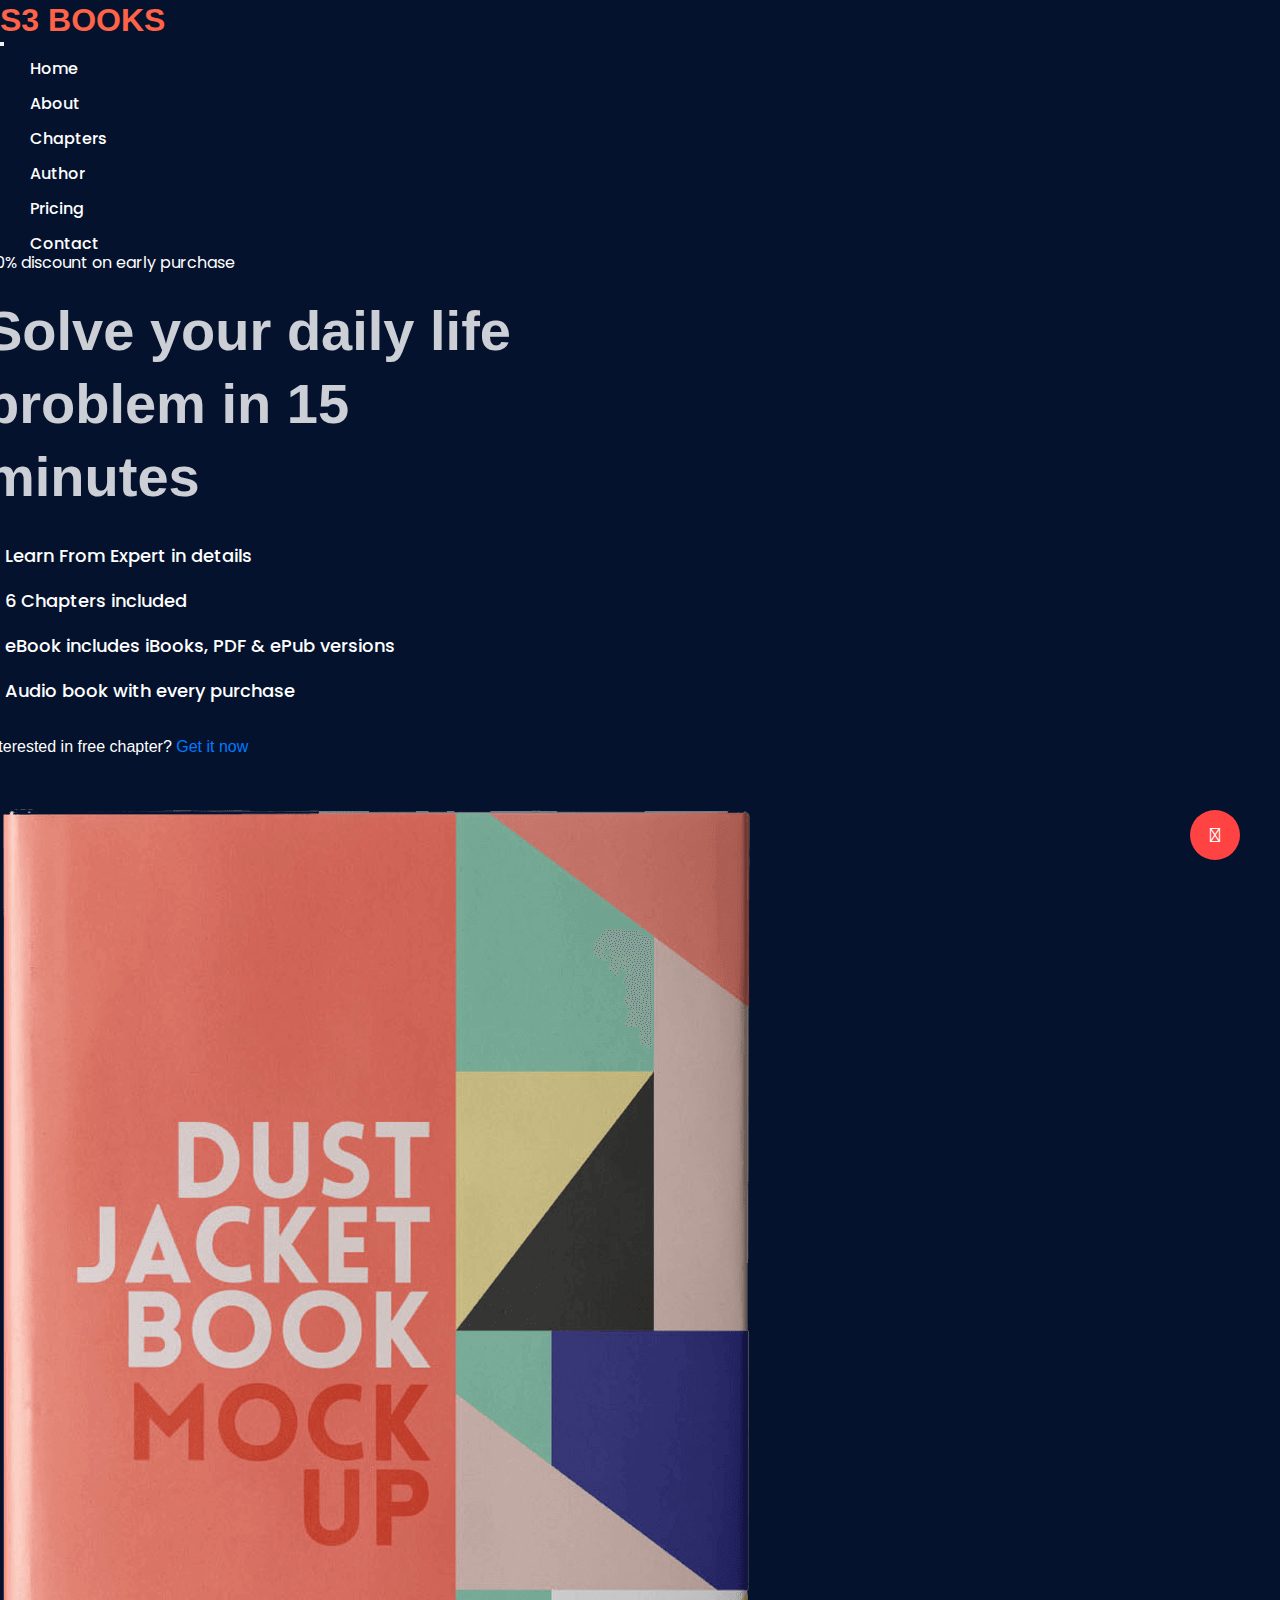
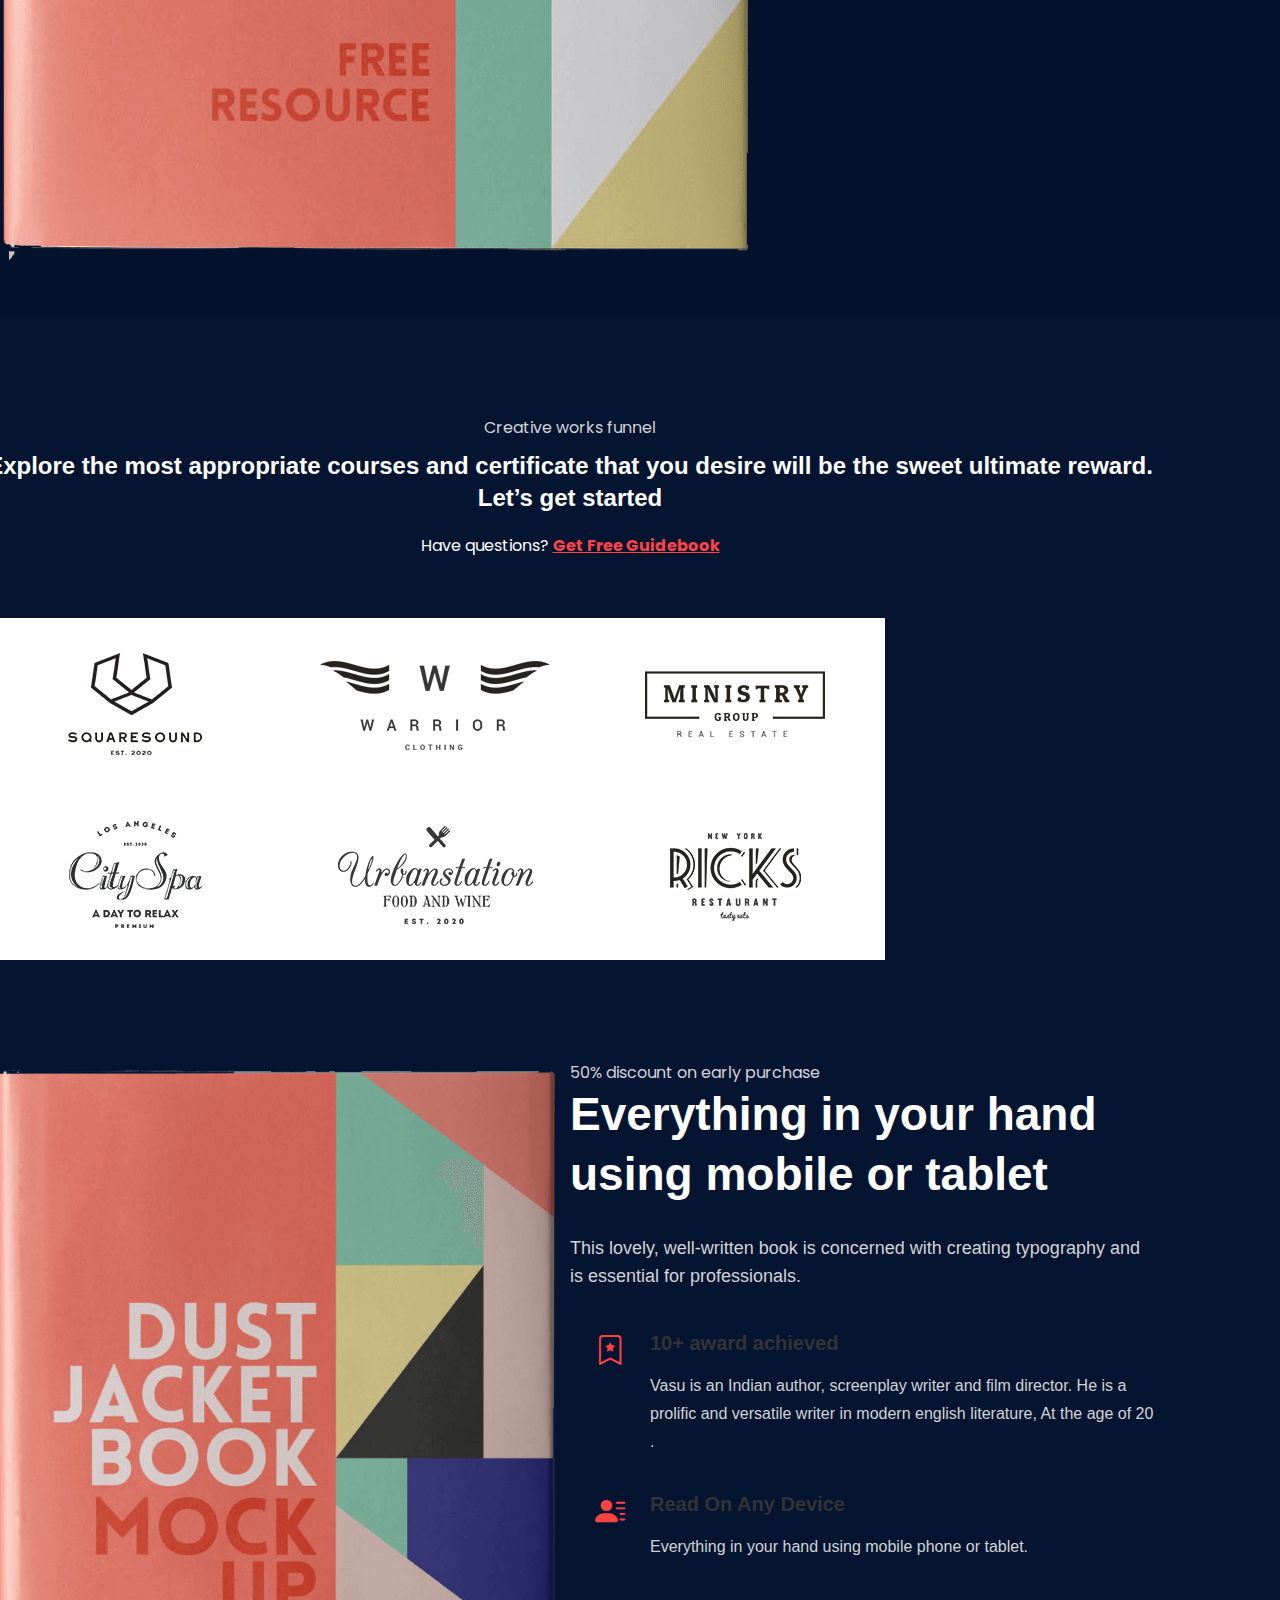
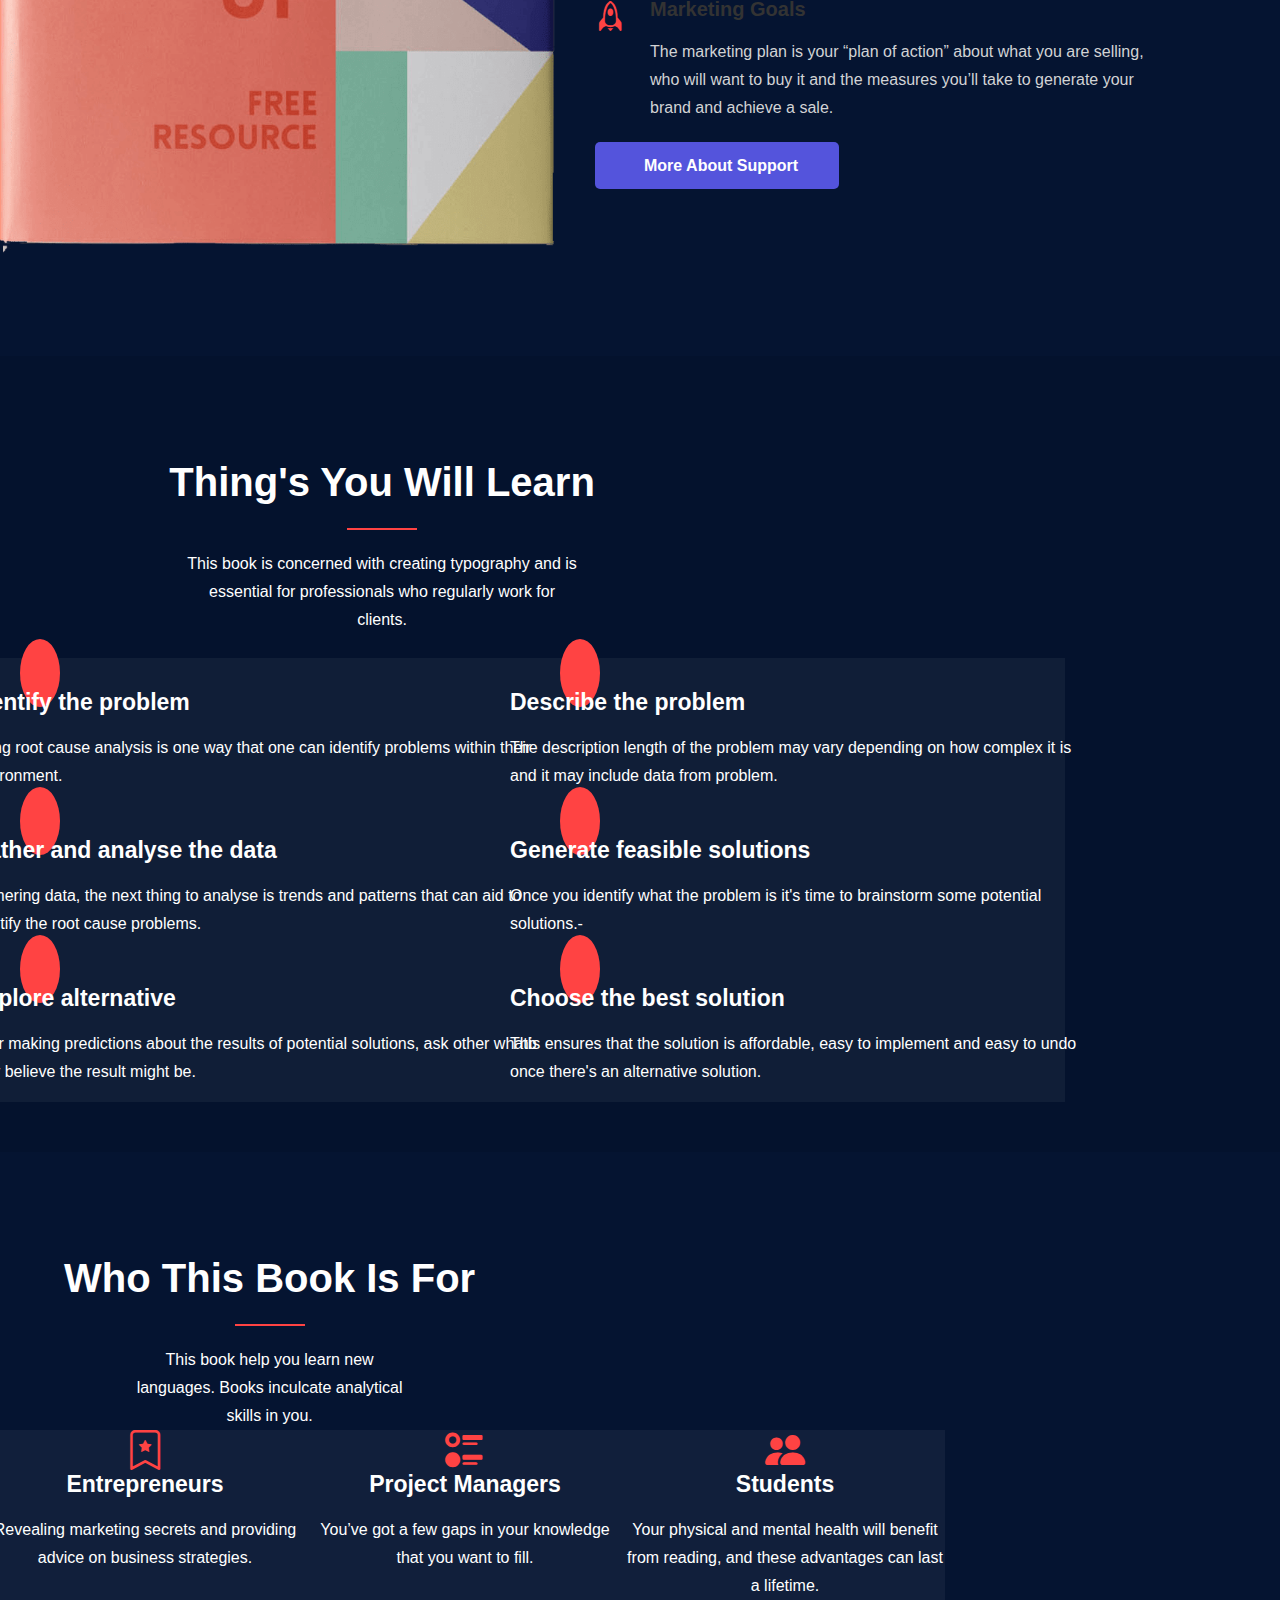
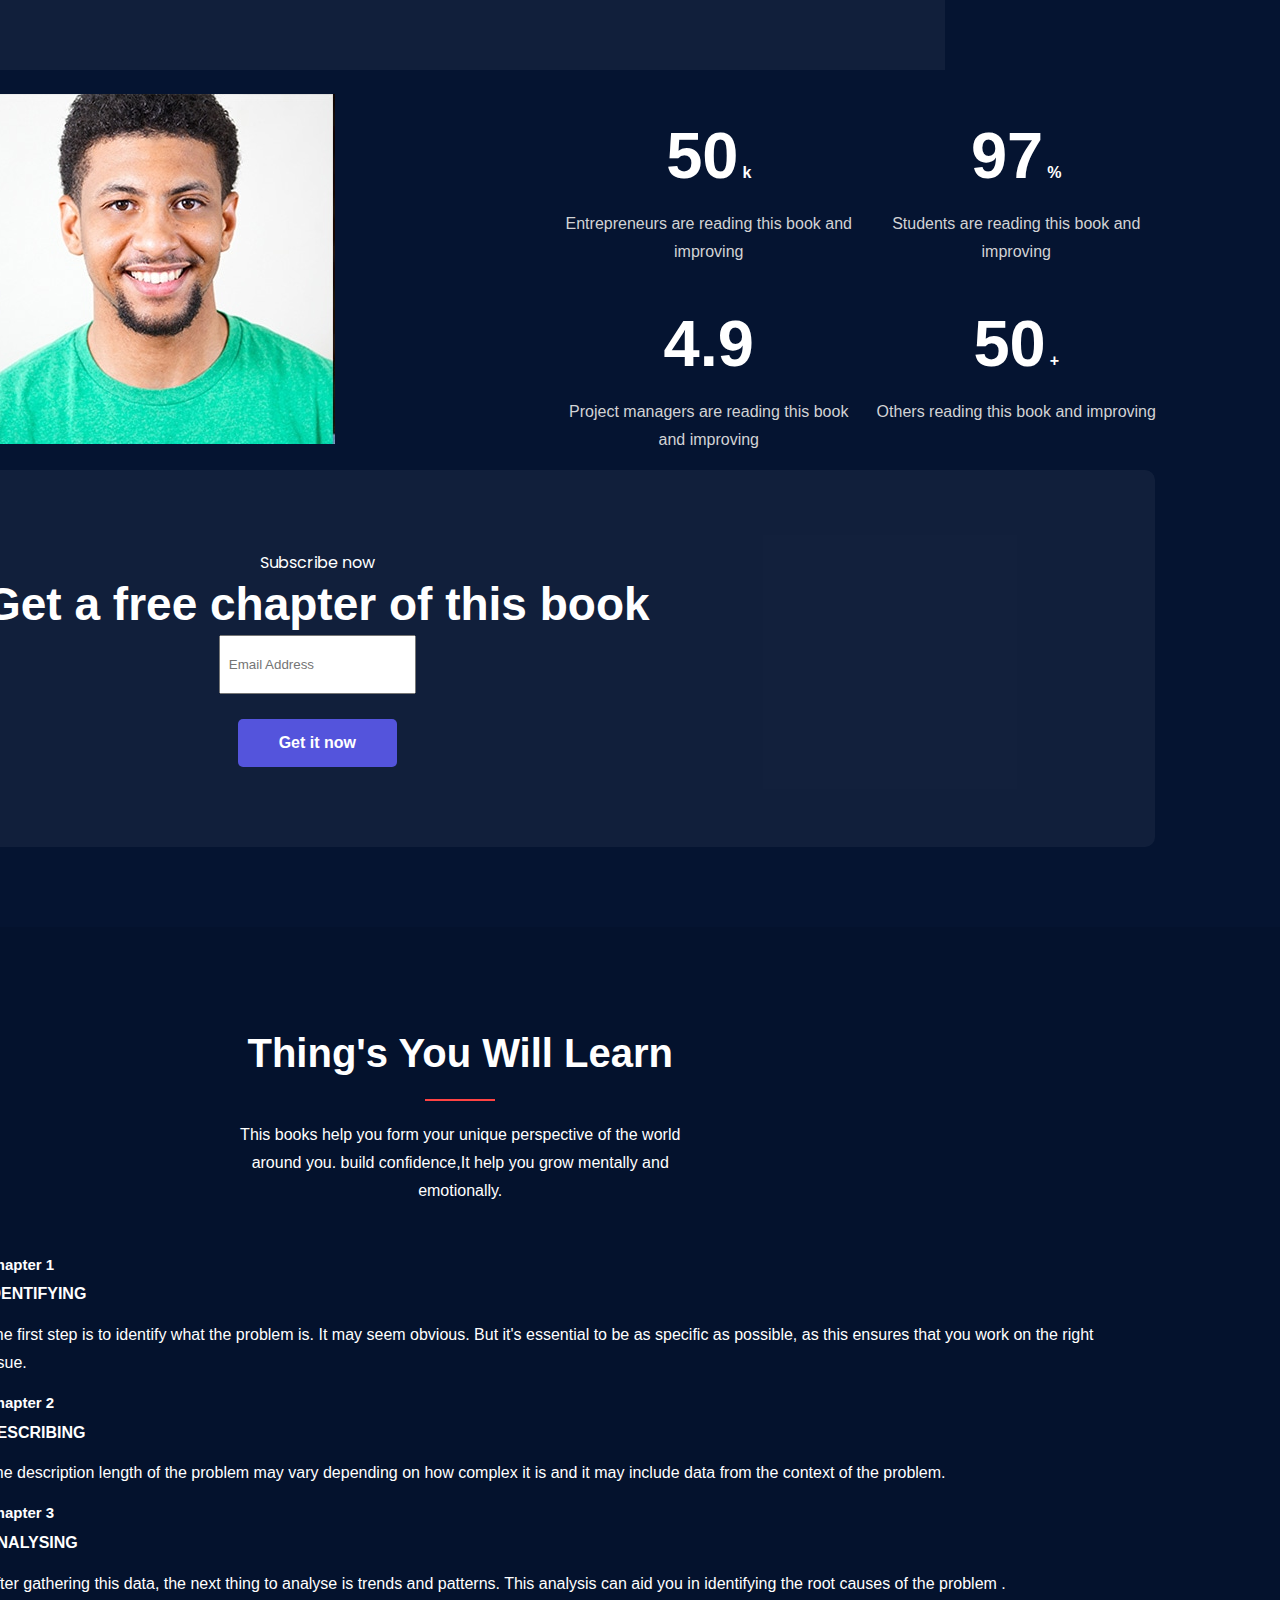
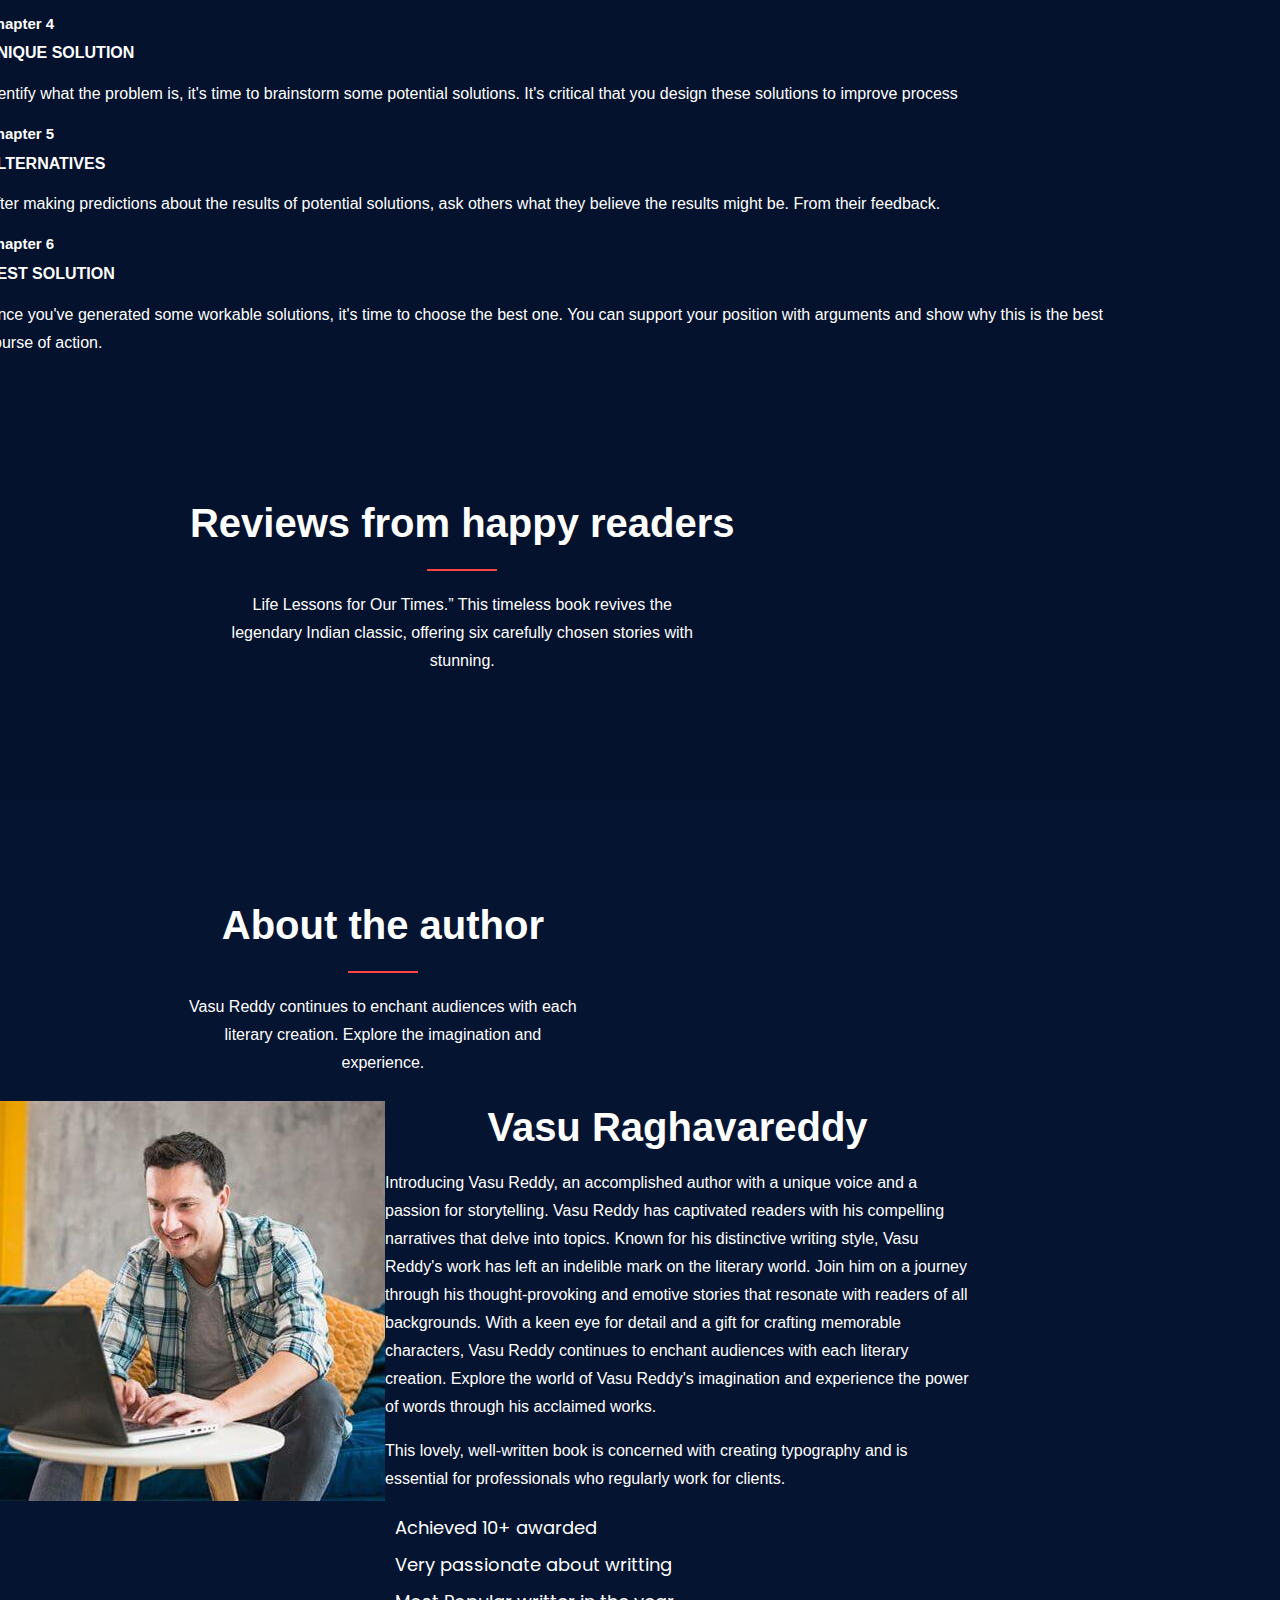
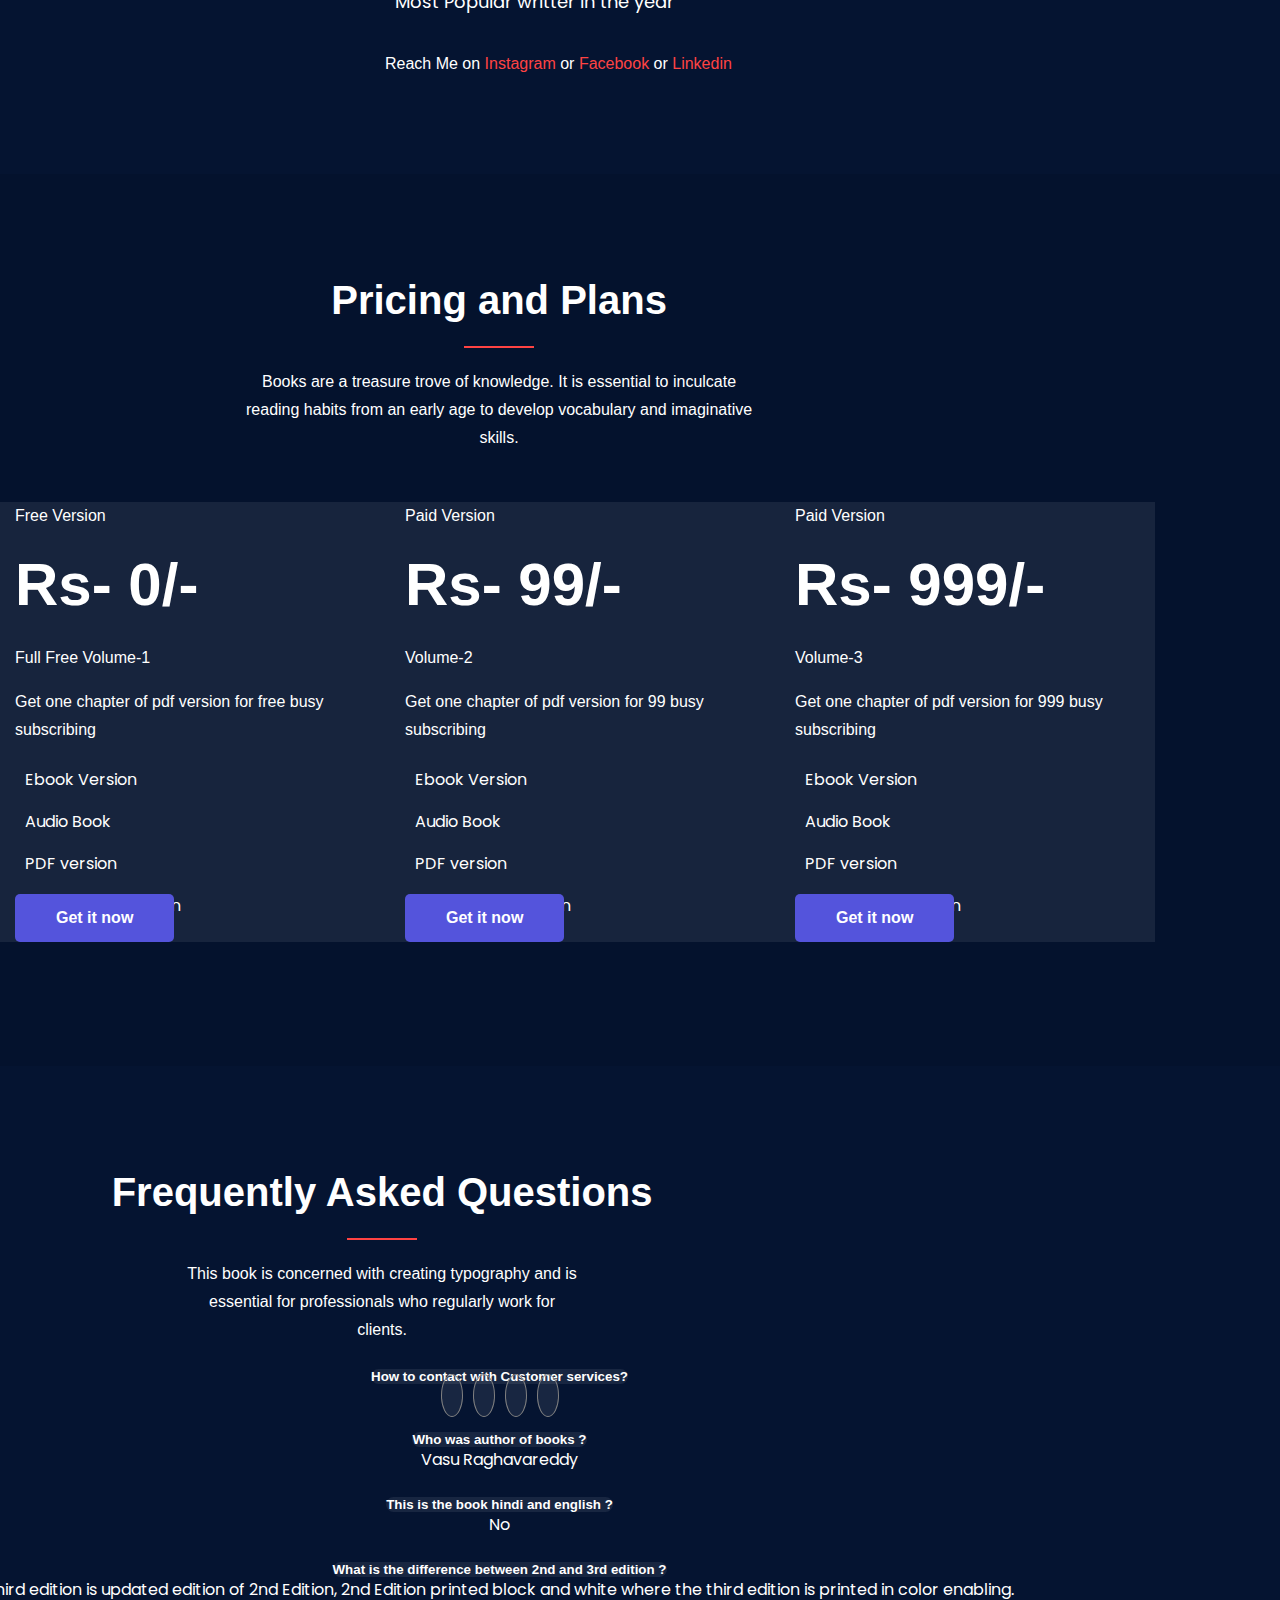
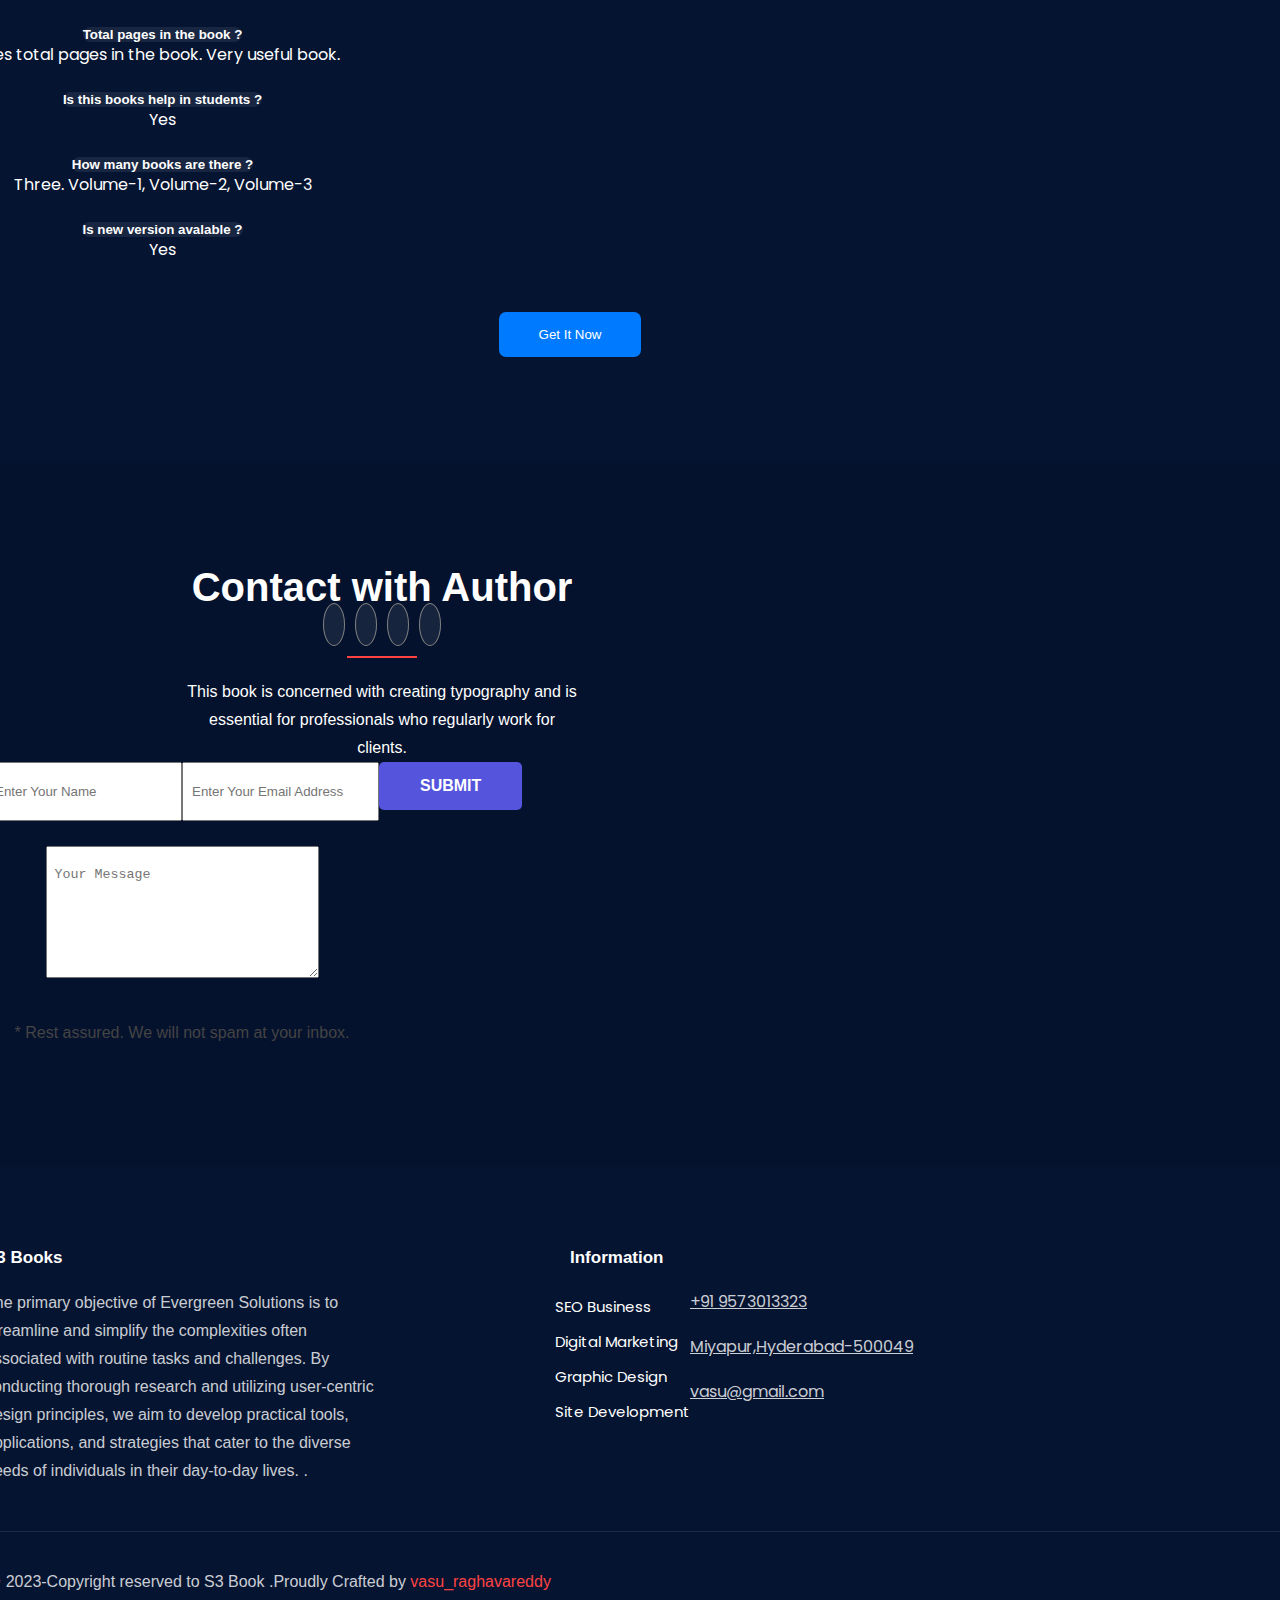
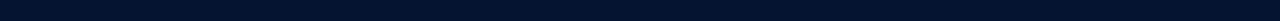
<file: index (1).html>
<html>
<head>
    
    <title>S3 BOOKS</title>
    
    <link href="https://cdn.jsdelivr.net/npm/bootstrap@5.3.1/dist/css/bootstrap.min.css" rel="stylesheet" integrity="sha384-4bw+/aepP/YC94hEpVNVgiZdgIC5+VKNBQNGCHeKRQN+PtmoHDEXuppvnDJzQIu9" crossorigin="anonymous">
    <link rel="stylesheet" href="https://cdn.jsdelivr.net/npm/bootstrap-icons@1.10.5/font/bootstrap-icons.css">
    <link rel="stylesheet" href="https://cdnjs.cloudflare.com/ajax/libs/font-awesome/6.4.2/css/all.min.css" integrity="sha512-z3gLpd7yknf1YoNbCzqRKc4qyor8gaKU1qmn+CShxbuBusANI9QpRohGBreCFkKxLhei6S9CQXFEbbKuqLg0DA==" crossorigin="anonymous" referrerpolicy="no-referrer" />
    <link rel="stylesheet" href="style.css">
    <script src="https://cdn.jsdelivr.net/npm/bootstrap@5.3.2/dist/js/bootstrap.bundle.min.js" integrity="sha384-C6RzsynM9kWDrMNeT87bh95OGNyZPhcTNXj1NW7RuBCsyN/o0jlpcV8Qyq46cDfL" crossorigin="anonymous"></script>
</head>
<body> 

    <div class="dark-blue">
    <div class="count">
    <div class="container">
    <nav class="navbar navbar-expand-lg bg-body-tertiar" id="nav-header">
        <div class="container-fluid">
          <h1 style="color:Tomato;">S3 BOOKS</h1>
          <button class="navbar-toggler" type="button" data-bs-toggle="collapse" data-bs-target="#navbarScroll" aria-controls="navbarScroll" aria-expanded="false" aria-label="Toggle navigation">
            <span class="navbar-toggler-icon"></span>
          </button>
          <div class="collapse navbar-collapse" id="navbarScroll">
            <ul class="navbar-nav ms-auto my-2 my-lg-0 navbar-nav-scroll" style="--bs-scroll-height: 100px;">
              <li>
                <a class="nav-link" href="#homepage.html">Home</a>
              </li>
              <li>
                <a class="nav-link" href="#abouts3">About</a>
              </li>
              <li class="nav-item dropdown">
                <a class="nav-link" href="#satya" >
                  Chapters
                </a>
              </li>
              <li class="nav-item">
                <a class="nav-link" href="#about123">Author</a>
              </li>
              <li class="nav-item">
                <a class="nav-link" href="#pricing-plan" >Pricing</a>
              </li>
              <li class="nav-item">
                <a class="nav-link" href="#contact-header">Contact</a>
              </li>
              
            </ul>
            <!-- <form class="d-flex" role="search">
              <input class="form-control me-2" type="search" placeholder="Search" aria-label="Search">
              <button class="btn btn-outline-success" type="submit">Search</button>
            </form> -->
          </div>
        </div>
      </nav>
      </div>
      </div>

    <section>
        <div class="container">
            <div class="row">
                <div class="col-md-12 col-lg-6">
                    <div class="banner-content">
                    <span>50% discount on early purchase</span>
                    <h1>Solve your daily life problem in 15 minutes</h1>
                    <ul>
                        <li><i class="fa fa-check"></i> Learn From Expert in details</li>
                        <li><i class="fa fa-check"></i> 6 Chapters included</li>
                        <li><i class="fa fa-check"></i> eBook includes iBooks, PDF & ePub versions</li>
                        <li><i class="fa fa-check"></i> Audio book with every purchase</li>
                    </ul>
                
                    
                   <p>Interested in free chapter? <a href="">Get it now</a></p>
                </div>
                </div>
                <div class="col-lg-5 mt-5 pt-5">
                    <div class="banner-img"><img src="book.png" alt="" class="img-fluid">
                    </div>
                </div>

            </div>
        </div>
    </section>
    </div>

    <section class="pt-100 center-about dark-bg-light">
      <div class="container">
        <div class="row justify-content-center">
          <div class="col-lg-8">
            <div class="section-heading text-center">
              <span>Creative works funnel</span>
              <h2>Explore the most appropriate courses and certificate that you desire will be the sweet ultimate reward. Let’s get started</h2>
              <a href="#pricing-plan">Have questions?​ <strong class="text-color">Get Free Guidebook</strong> </a>
            </div>
          </div>
        </div>
      </div>
        <section class="cta-2 clients ">
          <div class="container">
            <div class="row">
              <div class="col-lg-2 col-sm-6 ">
                <div class="client-logo"><img src="logo1.png" alt="" class="img-fluid">
                </div>
              </div>
              <div class="col-lg-2 col-sm-6">
                <div class="client-logo"><img src="logo2.png" alt="" class="img-fluid">
                </div>
              </div>
              <div class="col-lg-2 col-sm-6">
                <div class="client-logo"><img src="logo3.png" alt="" class="img-fluid">
                </div>
              </div>
              <div class="col-lg-2 col-sm-6">
                <div class="client-logo"><img src="logo4.png" alt="" class="img-fluid">
                </div>
              </div>
              <div class="col-lg-2 col-sm-6">
                <div class="client-logo"><img src="logo5.png" alt="" class="img-fluid">
                </div>
              </div>
              <div class="col-lg-2 col-sm-6">
                <div class="client-logo"><img src="logo6.png" alt="" class="img-fluid">
                </div>
              </div>
            </div>
          </div>
        </section>
        
      </section>

      <section class="about-section section-padding  dark-bg-light" id="about">
        <div class="container">
          <div class="row">
            <div class="col-lg-6 col-md-6">
              <div class="about-img"><img src="book.png" alt="" class="img-fluid">
              </div>
            </div>
            <div class="col-lg-6 col-md-6">
              <div class="section-heading"><span class="subheading">50% discount on early purchase</span>
                <h3 class="heading-title">Everything in your hand using mobile or tablet</h3>
                <p>This lovely, well-written book is concerned with creating typography and is essential for professionals.</p>
              </div>
              <div class="about-text-block"><i class="bi bi-bookmark-star"></i>
                <h4>10+ award achieved</h4>
                <p>Vasu is an Indian author, screenplay writer and film director. He is a prolific and versatile writer in modern english literature,
                   At the age of 20 .</p>
              </div>
              <div class="about-text-block"><i class="bi bi-person-lines-fill"></i>
                <h4>Read On Any Device</h4>
                <p>Everything in your hand using mobile phone or tablet. </p>
              </div>
              <div class="about-text-block"><i class="bi bi-rocket"></i>
                <h4>Marketing Goals</h4>
                <p>The marketing plan is your “plan of action” about what you are selling, 
                  who will want to buy it and the measures you’ll take to generate your brand and achieve a sale.

                </p>
              </div>
              <a class="btn btn-main-2" href="#faq"><i class="fa fa-check mr-2"></i>More About Support</a>
            </div>
          </div>
        </div>
      </section>

      <section class="middle-section">
        <div class="container pb-5 mb-4">
          <div class="row">
            <div class="col">
              <h3 id="satya">Thing's You Will Learn</h3>
              <h6></h6>
              <p class="text-white">This book is concerned with creating typography and is essential for professionals who regularly work for clients.</p>
            </div>
          </div>
        </div>
        <div class="container">
        <div class="row">
          <div class="col">
        <div class="card mb-3 check-middle" style="max-width: 540px;">
          <div class="row g-0">
            <div class="col-md-3">
              <i class="fa fa-check check-back mr-2"></i>
              <!-- <img src="..." class="img-fluid rounded-start" alt="..."> -->
            </div>
            <div class="col-md-9">
              <div class="card-body">
                <h5 class="card-title">Identify the problem</h5>
                <p class="card-text">Using root cause analysis is one way that one can identify problems within their environment.</p>
                <!-- <p class="card-text"><small class="text-body-secondary">Last updated 3 mins ago</small></p> -->
              </div>
            </div>
          </div>
        </div>
        </div>

        <div class="col">
          <div class="card mb-3 check-middle" style="max-width: 540px;">
            <div class="row g-0">
              <div class="col-md-3">
                <i class="fa fa-check check-back mr-2"></i>
                <!-- <img src="..." class="img-fluid rounded-start" alt="..."> -->
              </div>
              <div class="col-md-9">
                <div class="card-body">
                  <h5 class="card-title">Describe the problem</h5>
                  <p class="card-text">The description length of the problem may vary depending on how complex it is and it may include data from problem.</p>
                  <!-- <p class="card-text"><small class="text-body-secondary">Last updated 3 mins ago</small></p> -->
                </div>
              </div>
            </div>
          </div>
          </div>
        </div>

        <div class="row">
          <div class="col">
        <div class="card mb-3 check-middle" style="max-width: 540px;">
          <div class="row g-0">
            <div class="col-md-3">
              <i class="fa fa-check check-back mr-2"></i>
              <!-- <img src="..." class="img-fluid rounded-start" alt="..."> -->
            </div>
            <div class="col-md-9">
              <div class="card-body">
                <h5 class="card-title">Gather and analyse the data</h5>
                <p class="card-text">Gathering data, the next thing to analyse is trends and patterns that can aid to identify the root cause problems.</p>
                <!-- <p class="card-text"><small class="text-body-secondary">Last updated 3 mins ago</small></p> -->
              </div>
            </div>
          </div>
        </div>
        </div>

        <div class="col">
          <div class="card mb-3 check-middle" style="max-width: 540px;">
            <div class="row g-0">
              <div class="col-md-3">
                <i class="fa fa-check check-back mr-2"></i>
                <!-- <img src="..." class="img-fluid rounded-start" alt="..."> -->
              </div>
              <div class="col-md-9">
                <div class="card-body">
                  <h5 class="card-title">Generate feasible solutions</h5>
                  <p class="card-text">Once you identify what the problem is it's time to brainstorm some potential solutions.-</p>
                  <!-- <p class="card-text"><small class="text-body-secondary">Last updated 3 mins ago</small></p> -->
                </div>
              </div>
            </div>
          </div>
          </div>
        </div>

        <div class="row">
          <div class="col">
        <div class="card mb-3 check-middle" style="max-width: 540px;">
          <div class="row g-0">
            <div class="col-md-3">
              <i class="fa fa-check check-back mr-2"></i>
              <!-- <img src="..." class="img-fluid rounded-start" alt="..."> -->
            </div>
            <div class="col-md-9">
              <div class="card-body">
                <h5 class="card-title">Explore alternative</h5>
                <p class="card-text">After making predictions about the results of potential solutions, ask other whatb they believe the result might be.</p>
                <!-- <p class="card-text"><small class="text-body-secondary">Last updated 3 mins ago</small></p> -->
              </div>
            </div>
          </div>
        </div>
        </div>

        <div class="col">
          <div class="card mb-3 check-middle" style="max-width: 540px;">
            <div class="row g-0">
              <div class="col-md-3">
                <i class="fa fa-check check-back mr-2"></i>
                <!-- <img src="..." class="img-fluid rounded-start" alt="..."> -->
              </div>
              <div class="col-md-9">
                <div class="card-body">
                  <h5 class="card-title">Choose the best solution</h5>
                  <p class="card-text">This ensures that the solution is affordable, easy to implement and easy to undo once there's an alternative solution.</p>
                  <!-- <p class="card-text"><small class="text-body-secondary">Last updated 3 mins ago</small></p> -->
                </div>
              </div>
            </div>
          </div>
          </div>
        </div>
        </div>
      </section>

      <section class="middle-section1">
        <div class="container pb-5 mb-4">
          <div class="row">
            <div class="col">
              <h3>Who This Book Is For</h3>
              <h6></h6>
              <p class="text-white">This book help you learn new languages.
                Books inculcate analytical skills in you.</p>
            </div>
          </div>
          <div class="row pt-5 mt-4">
            <div class="col">
              <div class="card check-middle1 card-star" style="width: 20rem; height: 15rem;">
                <div class="card-body">
                  <i class="bi bi-bookmark-star"></i>
                  <h5 class="card-title">Entrepreneurs</h5>
                  <p class="card-text">Revealing marketing secrets and providing advice on business strategies.
                  </p>
                  <!-- <a href="#" class="btn btn-primary">Go somewhere</a> -->
                </div>
              </div>
            </div>
            <div class="col">
              <div class="card check-middle1 card-star" style="width: 20rem; height: 15rem;">
                <div class="card-body">
                  <i class="bi bi-ui-radios"></i>
                  <h5 class="card-title">Project Managers</h5>
                  <p class="card-text">You’ve got a few gaps in your knowledge that you want to fill.</p>
                  <!-- <a href="#" class="btn btn-primary">Go somewhere</a> -->
                </div>
              </div>
            </div>
            <div class="col">
              <div class="card check-middle1 card-star" style="width: 20rem; height: 15rem;">
                <div class="card-body">
                  <i class="bi bi-people-fill"></i>
                  <h5 class="card-title">Students</h5>
                  <p class="card-text">Your physical and mental health will benefit from reading, and these advantages can last a lifetime.</p>
                  <!-- <a href="#" class="btn btn-primary">Go somewhere</a> -->
                </div>
              </div>
            </div>

          </div>
        </div>


        <section class="counter-wrap pb-100 dark-bg-light">
          <div class="container">
            <div class="row align-items-center">
              <div class="col-lg-6">
                <div class="about-counter-img"><img src="about.jpg" alt="" class="img-fluid">
                </div>
              </div>
              <div class="col-lg-6">
                <div class="row">
                  <div class="col-lg-6 col-md-6">
                    <div class="counter-item"><i class="ti-desktop"></i>
                      <div class="count">
                        <span class="counter h2">50</span>
                        <span class="h2">k</span>
                      </div>
                      <p>Entrepreneurs are reading this book and improving</p>
                    </div>
                  </div>
                  <div class="col-lg-6 col-md-6">
                    <div class="counter-item">
                      <i class="ti-agenda"></i>
                      <div class="count">
                        <span class="counter h2">97</span>
                        <span class="h2">%</span>
                      </div>
                      <p>Students are reading this book and improving</p>
                    </div>
                  </div>
                  <div class="col-lg-6 col-md-6">
                    <div class="counter-item">
                      <i class="ti-heart"></i>
                      <div class="count">
                        <span class="counter h2">4.9</span>
                        <span class="h2"></span>
                      </div>
                      <p>Project managers are reading this book and improving</p>
                    </div>
                  </div>
                  <div class="col-lg-6 col-md-6">
                    <div class="counter-item">
                      <i class="ti-microphone-alt"></i>
                      <div class="count">
                        <span class="counter h2">50</span>
                        <span class="h2">+</span>
                      </div>
                      <p>Others reading this book and improving</p>
                    </div>
                  </div>
                </div>
              </div>
            </div>
          </div>
        </section>

        <section class="cta pb-100 dark-bg-light mt-5 pt-5">
          <div class="container">
            <div class="row text-center justify-content-center cta-inner bg-white-50">
              <div class="col-lg-8">
                <div class="cta-content">
                  <span class="subheading2 mt-5">Subscribe now</span>
                  <h2 class="heading-title">Get a free chapter of this book</h2>
                  <form action="#" class="subsribe">
                    <div class="form-group">
                      <input type="text" class="form-control mt-4" placeholder="Email Address">
                    </div>
                   <!-- <button class="btn btn-main w-100" onclick="submit()">
                      SUBMIT 
                    </button>
                    <p>* eBook includes iBooks, PDF &amp; ePub versions</p>
                  
                  </form>
                    Alert box function 
                    <script>
                      function submit() {
                        alert("Your Email Have Been Registered");
                      }
                    </script> -->
                    <div>
                      <button class="btn btn-main-2" onclick="myfun2()">
                        Get it now 
                      </button>
                <script>
                  function myfun2(){
                    alert(" Subscribed your Email address Successfully")
                  }
                </script>
                </div>
                 
                </div>
              </div>
            </div>
          </div>
        </section>
        
        </section>

        <section class="middle-section">
          <div class="container pb-5 mb-4">
            <div class="row">
              <div class="col">
                <h3>Thing's You Will Learn</h3>
                <h6></h6>
                <p class="text-white">This books help you form your unique perspective of the world around you.
                  build confidence,It help you grow mentally and emotionally.</p>
              </div>
            </div>

            <div class="part-size">
              <div class="row">
                <div class="col part-one">
                  <h5>Chapter 1</h5>
                  <h4>IDENTIFYING</h4>
                  <p>The first step is to identify what the problem is. It may seem obvious. But it's essential to be as specific as possible, as this ensures that you work on the right issue.</p>
                </div>
                <div class="col part-one">
                  <h5>Chapter 2</h5>
                  <h4>DESCRIBING</h4>
                  <p>The description length of the problem may vary depending on how complex it is and it may include data from the context of the problem.

                  </p>
                </div>
                <div class="col part-one">
                  <h5>Chapter 3</h5>
                  <h4>ANALYSING</h4>
                  <p>After gathering this data, the next thing to analyse is trends and patterns. This analysis can aid you in identifying the root causes of the problem .</p>
                </div>
              </div>
              <div class="row pt-4">
                <div class="col part-one">
                  <h5>Chapter 4</h5>
                  <h4>UNIQUE SOLUTION</h4>
                  <p>identify what the problem is, it's time to brainstorm some potential solutions. It's critical that you design these solutions to improve process</p>
                </div>
                <div class="col part-one">
                  <h5>Chapter 5</h5>
                  <h4>ALTERNATIVES</h4>
                  <p>After making predictions about the results of potential solutions, ask others what they believe the results might be. From their feedback.</p>
                </div>
                <div class="col part-one">
                  <h5>Chapter 6</h5>
                  <h4>BEST SOLUTION</h4>
                  <p>Once you've generated some workable solutions, it's time to choose the best one. You can support your position with arguments and show why this is the best course of action. </p>
                </div>
              </div>
              <!--<div class="row pt-4">
                <div class="col part-one">
                  <h5>Chapter 7</h5>
                  <h4>The rise of trend Design</h4>
                  <p>Well-written book is concerned with creating typography and is essential for professionals who regularly</p>
                </div>
                <div class="col part-one">
                  <h5>Chapter 8</h5>
                  <h4>The rise of trend Design</h4>
                  <p>Well-written book is concerned with creating typography and is essential for professionals who regularly</p>
                </div>
                <div class="col part-one">
                  <h5>Chapter 9</h5>
                  <h4>The rise of trend Design</h4>
                  <p>Well-written book is concerned with creating typography and is essential for professionals who regularly</p>
                </div>-->
              </div>
            </div>

          </div>
          <section class="middle-section">
            <div class="container pb-5 mb-4">
              <div class="row">
                <div class="col">
                  <h3>Reviews from happy readers</h3>
                  <h6></h6>
                  <p class="text-white">Life Lessons for Our Times.” This timeless book revives the legendary Indian classic, offering six carefully chosen stories with stunning.</p>
                </div>
              </div>
              </div>
              </section>
          </section>

          <section class="middle-section2">
            <div class="container pb-5 mb-4">
              <div class="row">
                <div class="col">
                  <h3 id="about123">About the author</h3>
                  <h6></h6>
                  <p class="text-white"> Vasu Reddy continues to enchant audiences with each literary creation. Explore the imagination and experience.</p>
                </div>
              </div>
              </div>
              <div class="container">
              <div class="row">
                <div class="col-lg-5 col-md-6">
                  <div class="auhtor-img mb-4 mb-lg-0">
                    <img src="satya.jpg" alt="" class="img-fluid">
                  </div>
                </div>
                <div class="col-lg-6 col-md-6">
                  <div class="section-heading mb-0">
                    <h3 class="heading-title text-start">Vasu Raghavareddy</h3>
                    <p>Introducing Vasu Reddy, an accomplished author with a unique voice and a passion 
                      for storytelling. Vasu Reddy has captivated readers with his compelling narratives 
                      that delve into topics. Known for his distinctive writing style, Vasu Reddy's work 
                      has left an indelible mark on the literary world. Join him on a journey through his
                       thought-provoking and emotive stories that resonate with readers of all backgrounds. 
                       With a keen eye for detail and a gift for crafting memorable characters, Vasu Reddy 
                       continues to enchant audiences with each literary creation. Explore the world of Vasu Reddy's
                        imagination and experience the power of words through his acclaimed works.</p>
                    <p>This lovely, well-written book is concerned with creating typography and is essential 
                      for professionals who regularly work for clients.</p>
                  </div>
                  <div class="author-desc">
                    <ul class="list-unstyled">
                      <li><i class="fa fa-check"></i>  Achieved 10+ awarded</li>
                      <li><i class="fa fa-check"></i> Very passionate about writting</li>
                      <li><i class="fa fa-check"></i>  Most Popular writter in the year</li>
                    </ul>
                    <p class="sect">Reach Me on <a href="https://www.instagram.com/vasu_raghavareddy/?igshid=NzZlODBkYWE4Ng%3D%3D">Instagram</a> or <a href="https://www.facebook.com/vasu.ragavareddy?mibextid=ZbWKwL/">Facebook</a> or <a href="https://www.linkedin.com/in/srinivasareddy-raghavareddy-72942a25b?utm_source=share&utm_campaign=share_via&utm_content=profile&utm_medium=android_app/">Linkedin</a></p>
                  </div>
                </div>
              </div>
              </div>
              </section>

              <section class="middle-section3">
                <div class="container pb-5 mb-4">
                  <div class="row">
                    <div class="col">
                      <h3 id="pricing-plan">Pricing and Plans</h3>
                      <h6></h6>
                      <p class="text-white">Books are a treasure trove of knowledge. It is essential to inculcate reading habits from an early age to develop vocabulary and imaginative skills.</p>
                    </div>
                  </div>
                  
                  

                    <div class="row row-cols-1 row-cols-md-3 g-4">
                      <div class="col-lg-4 col-md-6">
                        <div class="card h-100 card-total">
                          <!-- <img src="..." class="card-img-top" alt="..."> -->
                          <div class="card-body">
                            <p>Free Version</p>
                            <h1 class="card-title">Rs- 0/-</h1>
                            <p class="card-text">Full Free Volume-1</p>
                            <p>Get one chapter of pdf version for free busy subscribing</p>
                            <ul class="pricing-features">
                              <li><i class="fa fa-circle"></i> Ebook Version </li>
                              <li><i class="fa fa-circle"></i> Audio Book</li>
                              <li><i class="fa fa-circle"></i> PDF version</li>
                              <li><i class="fa fa-circle"></i> hardcover variation</li>
                            </ul>
                          </div>
                          <div class="card-footer">
                            <div class="pricing-footer">
                             <!-- <a class="btn btn-main-2" onclick="myfunction()">Get it now</a>-->
                             <div>
                              <button class="btn btn-main-2" onclick="myfun1()">
                                Get it now 
                              </button>
                        <script>
                          function myfun1(){
                            alert(" Subscription added Successfully")
                          }
                        </script>
                        </div>
                            </div>
                          </div>
                        </div>
                      </div>
                      <div class="col-lg-4 col-md-6">
                        <div class="card h-100 card-total">
                          <!-- <img src="..." class="card-img-top" alt="..."> -->
                          <div class="card-body">
                            <p>Paid Version</p>
                            <h1 class="card-title">Rs- 99/-</h1>
                            <p class="card-text">Volume-2</p>
                            <p>Get one chapter of pdf version for 99 busy subscribing</p>
                            <ul class="pricing-features">
                              <li><i class="fa fa-circle"></i> Ebook Version </li>
                              <li><i class="fa fa-circle"></i> Audio Book</li>
                              <li><i class="fa fa-circle"></i> PDF version</li>
                              <li><i class="fa fa-circle"></i> hardcover variation</li>
                            </ul>
                          </div>
                          <div class="card-footer">
                            <div class="pricing-footer">
                              <!--<a class="btn btn-main-2" href="/home-03">Get it now</a>-->
                              <div>
                                <button class="btn btn-main-2" onclick="myfun11()">
                                  Get it now 
                                </button>
                          <script>
                            function myfun11(){
                              alert("you will pay 99 rupees on Gpay 9573013323 after we will add the subscription ")
                            }
                          </script>
                          </div>
                            </div>
                          </div>
                        </div>
                      </div>
                      <div class="col-lg-4 col-md-6">
                        <div class="card h-100 card-total">
                          <!-- <img src="..." class="card-img-top" alt="..."> -->
                          <div class="card-body">
                            <p>Paid Version</p>
                            <h1 class="card-title">Rs- 999/-</h1>
                            <p class="card-text">Volume-3</p>
                            <p>Get one chapter of pdf version for 999 busy subscribing</p>
                            <ul class="pricing-features">
                              <li><i class="fa fa-circle"></i> Ebook Version </li>
                              <li><i class="fa fa-circle"></i> Audio Book</li>
                              <li><i class="fa fa-circle"></i> PDF version</li>
                              <li><i class="fa fa-circle"></i> hardcover variation</li>
                            </ul>
                          </div>
                          <div class="card-footer">
                            <div class="pricing-footer">
                              <!--<a class="btn btn-main-2" href="/home-03">Get it now</a>-->
                              <div>
                                <button class="btn btn-main-2" onclick="myfun22()">
                                  Get it now 
                                </button>
                          <script>
                            function myfun22(){
                              alert("you will pay 999 rupees to Anush Gpay 9392313484 after we will add the subscription ")
                            }
                          </script>
                          </div>
                            </div>
                          </div>
                        </div>
                      </div>
                    </div>
                  </div>
                </div>
                  </div>
                  
                  </section>

                  <section class="middle-section4">
                    <div class="container pb-5 mb-4 text-center">
                      <div class="row">
                        <div class="col">
                          <h3 id="faq">Frequently Asked Questions</h3>
                          <h6></h6>
                          <p class="text-white">This book is concerned with creating typography and is essential for professionals who regularly work for clients.</p>
                        </div>
                      </div>

                      <div class="row">
                        <div class="col">
                      <div class="accordion" id="accordionExample">
                        <div class="accordion-ite accord">
                          <h2 class="accordion-head">
                            <button class="accordion-button account " type="button" data-bs-toggle="collapse" data-bs-target="#collapseOne" aria-expanded="tru" aria-controls="collapseOne">
                              How to contact with Customer services?
                            </button>
                          </h2>
                          <div id="collapseOne" class="accordion-collapse collapse show" data-bs-parent="#accordionExample">
                            <div class="accordion-body">
                              <div class="main-menu-wrapper__social social-links">
                                <a href="https://www.instagram.com/vasu_raghavareddy/?igshid=NzZlODBkYWE4Ng%3D%3D" target="_blank"><i class="fab fa-instagram"></i></a>
                                <a href="https://www.facebook.com/vasu.ragavareddy?mibextid=ZbWKwL/" target="_blank" class="clr-fb"><i class="fab fa-facebook"></i></a>
                                <a href="https://in.pinterest.com/" target="_blank" class="clr-dri"><i class="fab fa-pinterest-p"></i></a>
                                <!-- <a href="https://www.instagram.com/7itechsolutionskphb/" target="_blank" class="clr-ins"><i class="fab fa-instagram"></i></a> -->
                                <!-- <a href="https://www.quora.com/profile/7ITECH-SOLUTIONS" target="_blank" class="clr-ins"><i class="fab fa-quora"></i></a> -->
                                <a href="https://www.linkedin.com/in/srinivasareddy-raghavareddy-72942a25b?utm_source=share&utm_campaign=share_via&utm_content=profile&utm_medium=android_app/" target="_blank" class="clr-ins"><i class="fab fa-linkedin"></i></a>
                                <!-- <a href="https://www.youtube.com/channel/UCuqe-SVYF5QG1mlwGEjhUYQ" target="_blank" class="clr-ins"><i class="fab fa-youtube"></i></a> -->
                            </div>
                            </div>
                          </div>
                        </div>
                        <div class="accordion-ite accord">
                          <h2 class="accordion-head">
                            <button class="accordion-button account " type="button" data-bs-toggle="collapse" data-bs-target="#collapsetwo" aria-expanded="tru" aria-controls="collapsetwo">
                              Who was author of books ?
                            </button>
                          </h2>
                          <div id="collapsetwo" class="accordion-collapse collapse" data-bs-parent="#accordionExample">
                            <div class="accordion-body">
                               Vasu Raghavareddy
                            </div>
                          </div>
                        </div>
                        <div class="accordion-ite accord">
                          <h2 class="accordion-head">
                            <button class="accordion-button account collapsed" type="button" data-bs-toggle="collapse" data-bs-target="#collapsethree" aria-expanded="tru" aria-controls="collapsethree">
                              This is the book hindi and english ?
                            </button>
                          </h2>
                          <div id="collapsethree" class="accordion-collapse collapse" data-bs-parent="#accordionExample">
                            <div class="accordion-body">
                              No
                            </div>
                          </div>
                        </div>
                        <div class="accordion-ite accord">
                          <h2 class="accordion-head">
                            <button class="accordion-button account collapsed" type="button" data-bs-toggle="collapse" data-bs-target="#collapsefour" aria-expanded="tru" aria-controls="collapsefour">
                              What is the difference between 2nd and 3rd edition ?
                            </button>
                          </h2>
                          <div id="collapsefour" class="accordion-collapse collapse" data-bs-parent="#accordionExample">
                            <div class="accordion-body">
                              Third edition is updated edition of 2nd Edition, 2nd Edition printed block and white where the third edition is printed in color enabling.
                            </div>
                          </div>
                        </div>
                      </div>
                      </div>
                      <div class="col">
                        <div class="accordion" id="accordionPanelsStayOpenExample">
                          <div class="accordion-ite accord">
                            <h2 class="accordion-head">
                              <button class="accordion-button account " type="button" data-bs-toggle="collapse" data-bs-target="#collapsefive" aria-expanded="tru" aria-controls="collapsefive">
                                Total pages in the book ?
                              </button>
                            </h2>
                            <div id="collapsefive" class="accordion-collapse collapse" data-bs-parent="#accordionExample">
                              <div class="accordion-body">
                                Yes total pages in the book. Very useful book.
                              </div>
                            </div>
                          </div>
                          <div class="accordion-ite accord">
                            <h2 class="accordion-head">
                              <button class="accordion-button account " type="button" data-bs-toggle="collapse" data-bs-target="#collapsesix" aria-expanded="tru" aria-controls="collapsesix">
                                Is this books help in students ?
                              </button>
                            </h2>
                            <div id="collapsesix" class="accordion-collapse collapse" data-bs-parent="#accordionExample">
                              <div class="accordion-body">
                                Yes
                              </div>
                            </div>
                          </div>
                          <div class="accordion-ite accord">
                            <h2 class="accordion-head">
                              <button class="accordion-button account " type="button" data-bs-toggle="collapse" data-bs-target="#collapseseven" aria-expanded="true" aria-controls="collapseseven">
                                How many books are there ?
                              </button>
                            </h2>
                            <div id="collapseseven" class="accordion-collapse collapse" data-bs-parent="#accordionExample">
                              <div class="accordion-body">
                                Three. Volume-1, Volume-2, Volume-3
                              </div>
                            </div>
                          </div>
                          <div class="accordion-ite accord">
                            <h2 class="accordion-head">
                              <button class="accordion-button account " type="button" data-bs-toggle="collapse" data-bs-target="#collapseeight" aria-expanded="tru" aria-controls="collapseeight">
                                Is new version avalable ?
                              </button>
                            </h2>
                            <div id="collapseeight" class="accordion-collapse collapse" data-bs-parent="#accordionExample">
                              <div class="accordion-body">
                                Yes
                              </div>
                            </div>
                          </div>
                        </div>
                      </div>
                    </div>
                      <button class="button-button"><a href="#">Get It Now </a></button>
                      </div>
                      </section>

                      <section class="middle-section5">
                        <div class="container pb-5 mb-4 text-center">
                          <div class="row">
                            <div class="col">
                              <h3 id="contact-header">Contact with Author</h3>
                              <div class="main-menu-wrapper__social social-links">
                                <a href="https://www.instagram.com/vasu_raghavareddy/?igshid=NzZlODBkYWE4Ng%3D%3D" target="_blank"><i class="fab fa-instagram"></i></a>
                                <a href="https://www.facebook.com/vasu.ragavareddy?mibextid=ZbWKwL/" target="_blank" class="clr-fb"><i class="fab fa-facebook"></i></a>
                                <a href="https://in.pinterest.com/" target="_blank" class="clr-dri"><i class="fab fa-pinterest-p"></i></a>
                                <!-- <a href="https://www.instagram.com/7itechsolutionskphb/" target="_blank" class="clr-ins"><i class="fab fa-instagram"></i></a> -->
                                <!-- <a href="https://www.quora.com/profile/7ITECH-SOLUTIONS" target="_blank" class="clr-ins"><i class="fab fa-quora"></i></a> -->
                                <a href="https://www.linkedin.com/in/srinivasareddy-raghavareddy-72942a25b?utm_source=share&utm_campaign=share_via&utm_content=profile&utm_medium=android_app/" target="_blank" class="clr-ins"><i class="fab fa-linkedin"></i></a>
                                <!-- <a href="https://www.youtube.com/channel/UCuqe-SVYF5QG1mlwGEjhUYQ" target="_blank" class="clr-ins"><i class="fab fa-youtube"></i></a> -->
                            </div>
                              <h6></h6>
                              <p class="text-white">This book is concerned with creating typography and is essential for professionals who regularly work for clients.</p>
                            </div>
                          </div>

                          <div class="row justify-content-center">
                            <div class="col-lg-10 col-sm-12 col-md-12">
                              <form class="contact__form form-row contact-form " method="post" action="mail.php" id="contactForm">
                                <div class="row">
                                  <div class="col-12">
                                    <div class="alert alert-success contact__msg" role="alert" style="display: none;">Your message was sent successfully.</div>
                                  </div>
                                </div>
                                <div class="name mt-4">
                                <div class="col-lg-6 pe-3">
                                  <div class="form-group">
                                    <input type="text" id="name" name="name" class="form-control" placeholder="Enter Your Name" fdprocessedid="voan8">
                                  </div>
                                </div>
                                <div class="col-lg-6">
                                  <div class="form-group">
                                    <input type="text" name="email" id="email" class="form-control" placeholder="Enter Your Email Address" fdprocessedid="sr2df">
                                  </div>
                                </div>
                                </div>
                                <div class="col-lg-12">
                                  <div class="form-group">
                                    <textarea id="message" name="message" cols="30" rows="6" class="form-control" placeholder="Your Message"></textarea>
                                  </div>
                                </div>
                                <div class="col-lg-12">
                                  <div class="d-lg-flex justify-content-between mt-4"><p class="text-light">* Rest assured. We will not spam at your inbox.</p>
                                    <!--input id="submit" name="submit" type="submit" class="btn btn-main-2" value="Send Message" fdprocessedid="kpk3ll6" onclick="submited()">-->
                                   
                                  </div>
                                </div>
                              </form>
                            </div>
                                <div>
                                  <button class="btn btn-main-2" onclick="myfunction()">
                                     SUBMIT
                                  </button>
                            <script>
                              function myfunction(){
                                alert("Message Successfully Sent...")
                              }
                            </script>
                            </div>
                          </div>
                          </div>
                          </section>

                          <section class="footer pt-120 dark-bg-light">
                            <div class="container">
                              <div class="row">
                                <div class="col-lg-4 mr-auto col-sm-6 col-md-12">
                                  <div class="widget footer-widget mb-5 mb-lg-0">
                                    <h5 class="widget-title" id="abouts3">S3 Books</h5>
                                    <p class="mt-3">The primary objective of Evergreen Solutions is to streamline and simplify
                                       the complexities often associated with routine tasks and challenges. By conducting thorough 
                                       research and utilizing user-centric design principles, we aim to develop practical tools, applications, 
                                       and strategies that cater to the diverse needs of individuals in their day-to-day lives. .</p>
                                  </div>
                                </div>
                                <div class="col-lg-6 col-sm-6 col-md-12">
                                  <div class="footer-widget mb-5 mb-lg-0">
                                    <h5 class="widget-title">Information</h5>
                                  </div>
                                  <div class="row">
                                    <div class="col-lg-5 col-md-6">
                                      <ul class="list-unstyled footer-links">
                                        <li><a href="/home-03">SEO Business</a></li>
                                        <li><a href="/home-03">Digital Marketing</a></li>
                                        <li><a href="/home-03">Graphic Design</a></li>
                                        <li><a href="/home-03">Site Development</a></li>
                                      </ul>
                                    </div>
                                    <div class="col-lg-6 col-md-6">
                                      <div class="footer-widget footer-contact mb-5 mb-lg-0">
                                        <ul class="list-unstyled">
                                          <li> +91 9573013323</li>
                                          <li>Miyapur,Hyderabad-500049</li>
                                          <li>vasu@gmail.com</li>
                                        </ul>
                                      </div>
                                    </div>
                                  </div>
                                </div>
                              </div>
                            </div>
                            <div class="footer-btm">
                              <div class="container">
                                <div class="row">
                                  <div class="col-lg-6">
                                    <div class="copyright">
                                      <p>@ 2023-Copyright reserved to S3 Book .Proudly Crafted by <a href="https://www.linkedin.com/in/srinivasareddy-raghavareddy-72942a25b?utm_source=share&utm_campaign=share_via&utm_content=profile&utm_medium=android_app/">vasu_raghavareddy</a> </p>
                                    </div>
                                  </div>
                                </div>
                              </div>
                            </div>
                            <div class="fixed-btm-top">
                              <a href="#nav-header" class="js-scroll-trigger scroll-to-top reveal"><i class="fa fa-angle-up"></i></a>
                            </div>
                          </section>


                          <div class="row">
                            <div class="col">
                              <!--<button class="position-relative p-3">submit <span class="position-absolute top-0 start-0   translate-middle">+99</span></button>-->
                            </div>
                          </
                          



    <script src="https://cdn.jsdelivr.net/npm/bootstrap@5.3.1/dist/js/bootstrap.bundle.min.js" integrity="sha384-HwwvtgBNo3bZJJLYd8oVXjrBZt8cqVSpeBNS5n7C8IVInixGAoxmnlMuBnhbgrkm" crossorigin="anonymous"></script>
    <script src="script.js"></script>
</body>
</html>
</file>
<file: style.css>
@import url('https://fonts.googleapis.com/css2?family=Barlow:ital,wght@0,700;1,400&family=Poppins:wght@400;500;600;700&display=swap');
*{
    margin: 0;
    padding: 0;
    box-sizing: border-box;
}

.h1, .h2, .h3, .h4, .h5, .h6, h1, h2, h3, h4, h5, h6 {
    font-family: "DM Sans", sans-serif;
    font-weight: 700;
    line-height: 1.3;
    margin-bottom: 0px;
    color: #333;
}

p {
    /* color: #444; */
    font-family: "DM Sans", sans-serif;
    line-height: 28px;
    font-size: 16px;
}

p {
    display: block;
    margin-block-start: 1em;
    margin-block-end: 1em;
    margin-inline-start: 0px;
    margin-inline-end: 0px;
}

body{
    
  
  /* background-color: red; */
  font-family: 'Poppins', sans-serif;
}

.dark-blue{
    background-color:#04122d;
    padding-bottom: 50px;
}

.navbar-nav a{
    color: #fff;
    padding: 20px;
    font-weight: 500;
}

.navbar-nav li{
    margin: 10px;
}

.nav-link:hover{
    color: #fff !important;
}

.social-links i{
    font-size:15px;
    background-color: #ffffff14;
    padding: 10px 10px;
    border-radius: 50%;
    margin:5px;
    border: 1px solid gray;
}

.count{
    height: 100px;
    border-bottom: 1px solid #6e6d6d;
    background-position: fixed;
}

.banner-content{
    margin-top: 150px;
    color: #fff;
}

.banner-content i{
    color: #ff4343;
}

.banner-content li{
    list-style: none;
    
    line-height: 45px;
    font-size: 18px;
    font-weight: 500;
}

.banner-content h1{
    font-size: 56px;
    font-family: "Dm Sans", sans-serif;
    font-weight:700;
    margin-top: 20px;
    margin-bottom: 20px;
    color: rgba(255,255,255,.8);
}

li{
    display: list-item;
    text-align: -webkit-match-parent;
}

.banner-content ul li i{
    margin-right: 20px;
}

.fa{
    font-weight: 900;
    font-size: 20px;
    /* padding-right: 50px; */
    text-align: right;
}

.img-fluid {
    max-width: 100%;
    height: auto;
    /* padding-top: 70px; */
    /* margin-left: 100px; */
}

img {
    vertical-align: middle;
    border-style: none;
}

img {
    overflow-clip-margin: content-box;
    overflow: clip;
}

.btn-main{
    background: #FF4343;
    color: #fff;
    border-color: #FF4343;
    padding: 15px 40px;
    font-weight: 600;
}

.btn-main:hover{
    background: #007bff;
    color: #fff;
    border-color: #007bff;
}

.banner .banner-content .btn {
    margin-bottom: 10px;
}

.banner-content p{
    margin-top: 20px;
    color: #fff;
    margin-bottom: 35px;
}

.dark-bg-light{
    background: #051431;
    /* text-align: center; */
    /* margin: auto; */
    color: #ffffff;
}

.dark-bg-light a{
    color: #fff !important;
}

.pt-100 {
    padding-top: 100px;
}

.text-center {
    text-align: center !important;
}

.center-about .section-heading h2 {
    margin: 10px 0px 20px;
}

.dark-bg-light .section-heading a {
    color: #fff;
}

.center-about .section-heading a {
    color: #333;
}


element.style {
}
.dark-bg-light .section-heading a {
    color: #fff;
}
.center-about .section-heading a {
    color: #201a1a;
}
a:focus, a:visited {
    outline: none;
}
a {
    color: #FF4343;
    outline: none;
    text-decoration: none;
    transition: all 0.3s ease-in-out;
}
a {
    color: #007bff;
    text-decoration: none;
    background-color: transparent;
}

.dark-bg-light .section-heading a .text-color {
    text-decoration: underline;
}

.dark-bg .text-color, .dark-bg-light .text-color {
    color: #FF4343;
}

b, strong {
    font-weight: bolder;
}

.client-logo {
    text-align: center;
    background: #fff;
}

.clients{
    padding-top: 60px;
}

.section-padding {
    padding: 100px 0px;
}

section {
    display: block;
}

.section-heading h2{
    color: #ffffff;
}

.about-section .section-heading {
    margin-bottom: 40px;
}

.dark-bg-light .section-heading span {
    color: #d2d3d5;
}

.about-section .heading-title {
    margin-bottom: 30px;
}

.about-section .heading-title {
    margin-bottom: 30px;
}

.about-section .section-heading p {
    font-size: 18px;
    margin-top: 15px;
}

.dark-bg p, .dark-bg-light p {
    color: #d2d3d5;
}

p {
    color: #444;
    font-family: "DM Sans", sans-serif;
    line-height: 28px;
    font-size: 16px;
}

.about-text-block {
    position: relative;
    margin-bottom: 35px;
    border-radius: 5px;
    padding-left: 80px;
    transition: .4s;
}

.about-text-block i {
    position: absolute;
    left: 25px;
    top: 5px;
    font-size: 30px;
    color: #FF4343;
}

.bi {
    font-family: 'bicon'!important;
    font-weight: 400;
    font-style: normal;
    font-variant: normal;
    line-height: 1;
    text-transform: none;
    speak: none;
    -webkit-font-smoothing: antialiased;
    -moz-osx-font-smoothing: grayscale;
}

.about-text-block h4 {
    font-size: 20px;
    margin-bottom: 10px;
}

.about-section .btn {
    margin-top: 10px;
    margin-left: 25px;
}

.btn-main-2 {
    border-color: #5454DC;
    color: #fff;
    background: #5454DC;
}

.mr-2, .mx-2 {
    margin-right: 0.5rem !important;
}

.btn {
    font-weight: 600;
    position: relative;
    padding: 14px 40px;
    border-radius: 5px;
    font-size: 16px;
    font-family: "DM Sans", sans-serif;
    border: 1px solid transparent;
    -webkit-transform: translateY(0px);
    transform: translateY(0px);
    transition: all 0.3s ease-in-out;
}

.btn:hover{
    background-color: red;
}

.heading-title{
    font-size: 43px;
    color: #fff;
}

.middle-section{
    background-color: #04122d;
    color: #ffffff !important;
    padding-top: 100px;
    padding-bottom: 50px;
}

.middle-section h6{
    border-bottom: 2px solid #ff4343;
    /* padding-bottom: 100px; */
    width: 70px;
    margin: auto;
    padding-top: 20px;
    /* padding-bottom: 20px; */
}

.middle-section h3{
    text-align: center;
    font-weight: 700;
    color: #ffffff;
    font-size: 40px;
}

.text-white {
    text-align: center;
    width: 50%;
    margin: auto;
    padding-top: 20px;
}



.dark-bg p, .dark-bg-light p {
    color: #d2d3d5;
}
.text-white {
    color: #fff !important;
}
p{
    color: #444;
    font-family: "DM Sans", sans-serif;
    line-height: 28px;
    font-size: 16px;
}

.check-back{
    background-color: #ff4343;
    padding: 20px;
    margin: 50px;
    border-radius: 50%;
    font-size: 20px;
    color: #fff;
    font-weight: 700;
}

.check-middle:hover i{
    background-color:#04122d;
    color: #ff4343;
}


.check-middle{
    background-color: #ffffff0d !important;
    /* color: red; */
}

.card-title{
    color: #fff;
    font-size: 23px;
}

.card-text{
    color: #fff;
}

.middle-section1 h6{
    border-bottom: 2px solid #ff4343;
    /* padding-bottom: 100px; */
    width: 70px;
    margin: auto;
    padding-top: 20px;
}

.middle-section1 h3{
    text-align: center;
    font-weight: 700;
    color: #ffffff;
    font-size: 40px;
}

.middle-section1{
    background-color: #051431;
    color: #ffffff !important;
    padding-top: 100px;
    padding-bottom: 80px;
}

.card-body{
    /* background-color: #ffffff0d !important; */
}

.card-star{
    color:#ff4343;
    font-size: 40px;
    text-align: center;
    align-items: center;
}

.check-middle1{
    background-color: #ffffff0d !important;
    /* color: red; */
}

.card-star:hover{
    animation-name: star;
    animation-duration: 3s;
}

@keyframes star{
    0%{
        transform: scale(105%);
    }
    110%{
        transform-style: unset;
    }
}


/* .we h1{
	animation-name: nill;
	animation-duration: 2s;
}

@keyframes nill{
	0%{
transform: scale(80%);
	}
	50%{
		transform: rotate(100deg);
	}
	100%{
		transform: translate(-500px);
		transform-style: unset;
	}

} */

.dark-bg-light .counter-item .counter {
    color: #fff;
}
.counter-wrap .counter-item .counter {
    font-size: 65px;
    display: inline-block;
    margin: 20px 0px 0px 0px;
    
}

.h2{
    color: #fff;
}

.counter-item{
    text-align: center;
    
}

.count{
    border: 0;
}

.cta-inner{
    background-color: #ffffff0d;
    padding-top: 80px;
    padding-bottom: 80px;
    border-radius: 10px;
}

.heading-title{
    font-size: 50px;
}

.form-control{
    padding: 20px 8px;
    margin-bottom: 25px;
}

.part-size h4{
    color: #ffff;
    padding-top: 10px;
}

.part-size{
    margin-top: 50px;
}

.part-size h5{
    color: #ffff;
    font-size: 15px;
}

.part-size p{
    color: #ffff;
}

.part-one{
    /* width: 20%;
    margin: auto; */
    padding-right: 30px;
}

.middle-section2 h6{
    border-bottom: 2px solid #ff4343;
    /* padding-bottom: 100px; */
    width: 70px;
    margin: auto;
    padding-top: 20px;
}

.middle-section2 h3{
    text-align: center;
    font-weight: 700;
    color: #ffffff;
    font-size: 40px;
}

.middle-section2{
    background-color: #051431;
    color: #ffffff !important;
    padding-top: 100px;
    padding-bottom: 80px;
}

.mb-0, .my-0 {
    margin-bottom: 0 !important;
}

.dark-bg-light .auhtor-img {
    padding-right: 30px;
}

.auhtor-img {
    position: relative;
    z-index: 1;
}
@media (min-width: 992px){
.mb-lg-0, .my-lg-0 {
    margin-bottom: 0 !important;
}
.mb-4, .my-4 {
    margin-bottom: 1.5rem !important;
}
}

.section-heading h3 {
    margin-bottom: 10px;
}
.heading-title {
    font-size: 46px;
}

.author-desc ul {
    margin-bottom: 30px;
}
.list-unstyled {
    padding-left: 0;
    list-style: none;
}
ul, ol {
    margin-bottom: 0px;
    list-style-type: none;
    padding-left: 0px;
}
ol, ul, dl {
    margin-top: 0;
    margin-bottom: 1rem;
}

.dark-bg-light .author-desc li {
    color: rgba(255,255,255,.8);
}

.author-desc ul li {
    padding: 5px 0px;
    color: #fff;
    font-size: 18px;
}

.dark-bg-light .author-desc li i {
    color: #fff;
}

.author-desc ul li i {
    color: #5454DC;
    margin-right: 10px;
    color: #fff !important;
    font-weight: 900;
}

.dark-bg p, .dark-bg-light p {
    color: #d2d3d5;
}

.section-heading p{
    color: #fff;
}

.sect{
    color: #fff;
}

.sect a{
    color: #ff4343;
}

.middle-section3 h6{
    border-bottom: 2px solid #ff4343;
    /* padding-bottom: 100px; */
    width: 70px;
    margin: auto;
    padding-top: 20px;
}

.middle-section3 h3{
    text-align: center;
    font-weight: 700;
    color: #ffffff;
    font-size: 40px;
}

.middle-section3{
    background-color: #04122d;
    color: #ffffff !important;
    padding-top: 100px;
    padding-bottom: 80px;
}

.card-total{
    background-color: #ffffff14;
    color: #fff;
    padding: 0px 30px;
    margin-top: 50px;
}

.card-total p{
    color: #fff;
}

.card-total ul li{
    line-height: 40px;
}

.card-total i{
    padding-right: 10px;
    font-size: 10px;
    color: #ff4343;
}

.card-total h1{
    font-size: 60px;
    font-weight: 700;
    margin-bottom: 20px;

}

.card-footer{
    border: 0;
    margin-bottom: 20px;
    margin-top: -50px;
}

.middle-section4 h6{
    border-bottom: 2px solid #ff4343;
    /* padding-bottom: 100px; */
    width: 70px;
    margin: auto;
    padding-top: 20px;
    cursor: pointer;
}

.middle-section4 h6:hover{
    border-bottom: 2px solid #ff4343;
    /* padding-bottom: 100px; */
    width: 150px;
    margin: auto;
    padding-top: 20px;
    transition: 2s;
    cursor: pointer;
}

.middle-section4 h3{
    text-align: center;
    font-weight: 700;
    color: #ffffff;
    font-size: 40px;
}

.middle-section4{
    background-color: #051431;
    color: #ffffff !important;
    padding-top: 100px;
    padding-bottom: 80px;
}

.accord{
    margin-top: 25px;
    /* border-radius: 20px; */
}

.accordion-header{
    border-radius: 30px;
    /* background-color: #ffffff14; */
}

.account{
    background-color: #ffffff14 !important;
    border-radius: 30px;
    color: #fff !important;
    border: 0;
    font-weight: bold;
}

.accordion-button{
    /* background-color: #ffffff14; */
    /* color: #fff !important; */
}

.accordion-collapse{
    /* color: #fff !important; */
}

.accordion-button::after {
    /* flex-shrink: 0;
    width: var(--bs-accordion-btn-icon-width);
    height: var(--bs-accordion-btn-icon-width);
    margin-left: auto;
    content: "";
    background-image: var(--bs-accordion-btn-icon);
    background-repeat: no-repeat;
    background-size: var(--bs-accordion-btn-icon-width);
    transition: var(--bs-accordion-btn-icon-transition); */
    color: #fff !important;
}

.accordion-button {
    /* position: relative;
    display: flex;
    align-items: center;
    width: 100%;
    padding: var(--bs-accordion-btn-padding-y) var(--bs-accordion-btn-padding-x);
    font-size: 1rem;
    color: var(--bs-accordion-btn-color);
    text-align: left;
    background-color: var(--bs-accordion-btn-bg);
    border: 0;
    border-radius: 0;
    overflow-anchor: none;
    transition: var(--bs-accordion-transition); */
    /* color: #fff !important; */

}

.button-button{
    padding: 15px 40px;
    margin-top: 50px;
    background-color: #007bff;
    border: 0;
    border-radius: 7px;
}

.button-button:hover{
    background-color: #FF4343;
    transition: 0.9s;
}

.button-button a{
    text-decoration: none;
    color: #fff;
    font-weight: 500;
    
}

.middle-section5 h6{
    border-bottom: 2px solid #ff4343;
    /* padding-bottom: 100px; */
    width: 70px;
    margin: auto;
    padding-top: 20px;
    cursor: pointer;
}

.middle-section5 h6:hover{
    border-bottom: 2px solid #ff4343;
    /* padding-bottom: 100px; */
    width: 150px;
    margin: auto;
    padding-top: 20px;
    transition: 2s;
    cursor: pointer;
}

.middle-section5 h3{
    text-align: center;
    font-weight: 700;
    color: #ffffff;
    font-size: 40px;
}

.middle-section5{
    background-color: #04122d;
    color: #ffffff !important;
    padding-top: 100px;
    padding-bottom: 80px;
}


.dark-bg-light {
    background: #051431;
}
.footer {
    background: #171621;
    padding: 80px 0px 0px;
    position: relative;
    color: rgba(255, 255, 255, 0.8);
}
.footer {
    background: #171621;
    padding: 80px 0px 0px;
    position: relative;
    color: rgba(255, 255, 255, 0.8);
}
article, aside, figcaption, figure, footer, header, hgroup, main, nav, section {
    display: block;
}

.mr-auto, .mx-auto {
    margin-right: auto !important;
}

@media (min-width: 992px){
.col-lg-4 {
    flex: 0 0 33.333333%;
    max-width: 33.333333%;
}
}

.mb-lg-0, .my-lg-0 {
    margin-bottom: 0 !important;
}

.footer .footer-widget .widget-title {
    color: #fff;
    margin-bottom: 20px;
    font-size: 17px;
    font-weight: 600;
}

@media (min-width: 992px){
.col-lg-6 {
    flex: 0 0 50%;
    max-width: 50%;
}
}

.list-unstyled {
    padding-left: 0;
    list-style: none;
}
ul, ol {
    margin-bottom: 0px;
    list-style-type: none;
    padding-left: 0px;
}
ol, ul, dl {
    margin-top: 0;
    margin-bottom: 1rem;
}
*, *::before, *::after {
    box-sizing: border-box;
}
user agent stylesheet
ul {
    display: block;
    list-style-type: disc;
    margin-block-start: 1em;
    margin-block-end: 1em;
    margin-inline-start: 0px;
    margin-inline-end: 0px;
    padding-inline-start: 40px;
}
.footer {
    background: #171621;
    padding: 80px 0px 0px;
    position: relative;
    color: rgba(255, 255, 255, 0.8);
}
.footer {
    background: #171621;
    padding: 80px 0px 0px;
    position: relative;
    color: rgba(255, 255, 255, 0.8);
}

.footer .footer-widget p {
    color: rgba(255, 255, 255, 0.8);
}

.footer .footer-widget p {
    color: rgba(255, 255, 255, 0.8);
}
.dark-bg p, .dark-bg-light p {
    color: #d2d3d5;
}
.mt-3, .my-3 {
    margin-top: 1rem !important;
}

.footer .footer-links li {
    padding: 5px 0px;
}

li {
    display: list-item;
    text-align: -webkit-match-parent;
}

.list-unstyled {
    padding-left: 0;
    list-style: none;
}

.footer .footer-links a {
    color: rgba(255, 255, 255, 0.8);
    font-size: 15px;
}

.footer .footer-contact {
    padding-right: 30px;
    text-decoration: underline;
}

@media (min-width: 992px){
.mb-lg-0, .my-lg-0 {
    margin-bottom: 0 !important;
}
}

.footer .footer-contact ul li {
    margin-bottom: 20px;
}

.footer-btm {
    margin-top: 30px;
    padding: 20px 0px 25px;
    border-top: 1px solid rgba(255, 255, 255, 0.1);
}

@media (min-width: 1200px){
.container, .container-sm, .container-md, .container-lg, .container-xl {
    max-width: 1140px;
}
}

.row {
    display: flex;
    flex-wrap: wrap;
    margin-right: -15px;
    margin-left: -15px;
}

.footer-btm .copyright p {
    color: rgba(255, 255, 255, 0.8);
    margin-bottom: 0px;
}

a {
    /* color: #FF4343; */
    outline: none;
    text-decoration: none;
    transition: all 0.3s ease-in-out;
    background-color: transparent;
}

.fixed-btm-top {
    position: fixed;
    bottom: 40px;
    right: 40px;
}

.scroll-to-top.reveal {
    opacity: 1;
    visibility: visible;
}

.fixed-btm-top .scroll-to-top {
    display: inline-block;
    text-align: center;
    height: 50px;
    background: #FF4343;
    color: #fff;
    width: 50px;
    border-radius: 100%;
    padding-top: 10px;
    /* opacity: 0; */
}

.scroll-to-top.reveal {
    /* opacity: 1; */
    visibility: visible;
}
.fixed-btm-top .scroll-to-top {
    /* display: inline-block; */
    text-align: center;
    /* height: 50px; */
    /* background: #FF4343; */
    color: #fff;
    /* width: 50px; */
    /* border-radius: 100%; */
    /* padding-top: 10px; */
    /* opacity: 0; */
}

p {
    display: block;
    margin-block-start: 1em;
    margin-block-end: 1em;
    margin-inline-start: 0px;
    margin-inline-end: 0px;
}

.copyright a{
    color: #ff4343 !important;
}

.fa-angle-up:before {
    content: "\f106";
}

*, *::before, *::after {
    box-sizing: border-box;
}

.fixed-btm-top i{
    margin-top: 5px;
}

.name{
    display: flex;
}

.footer{
    background-color: #051431;
}
</file>
